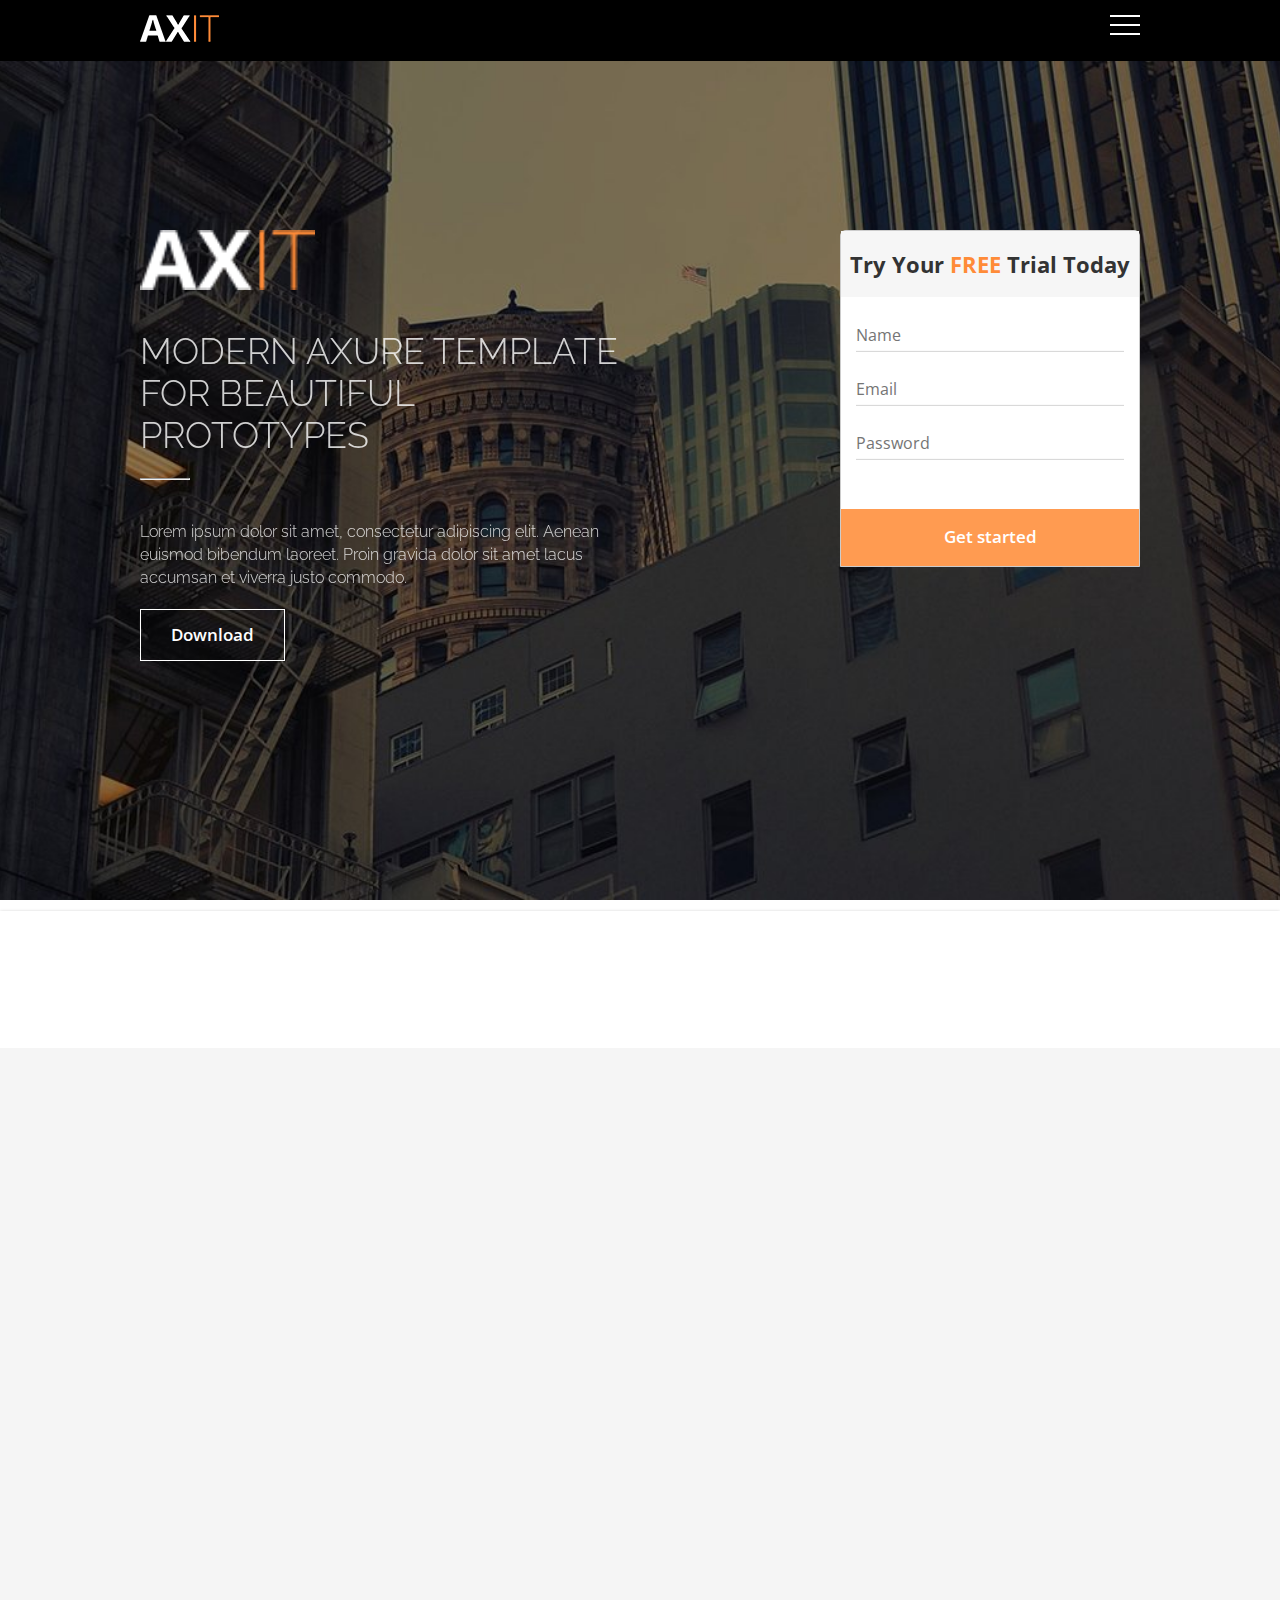
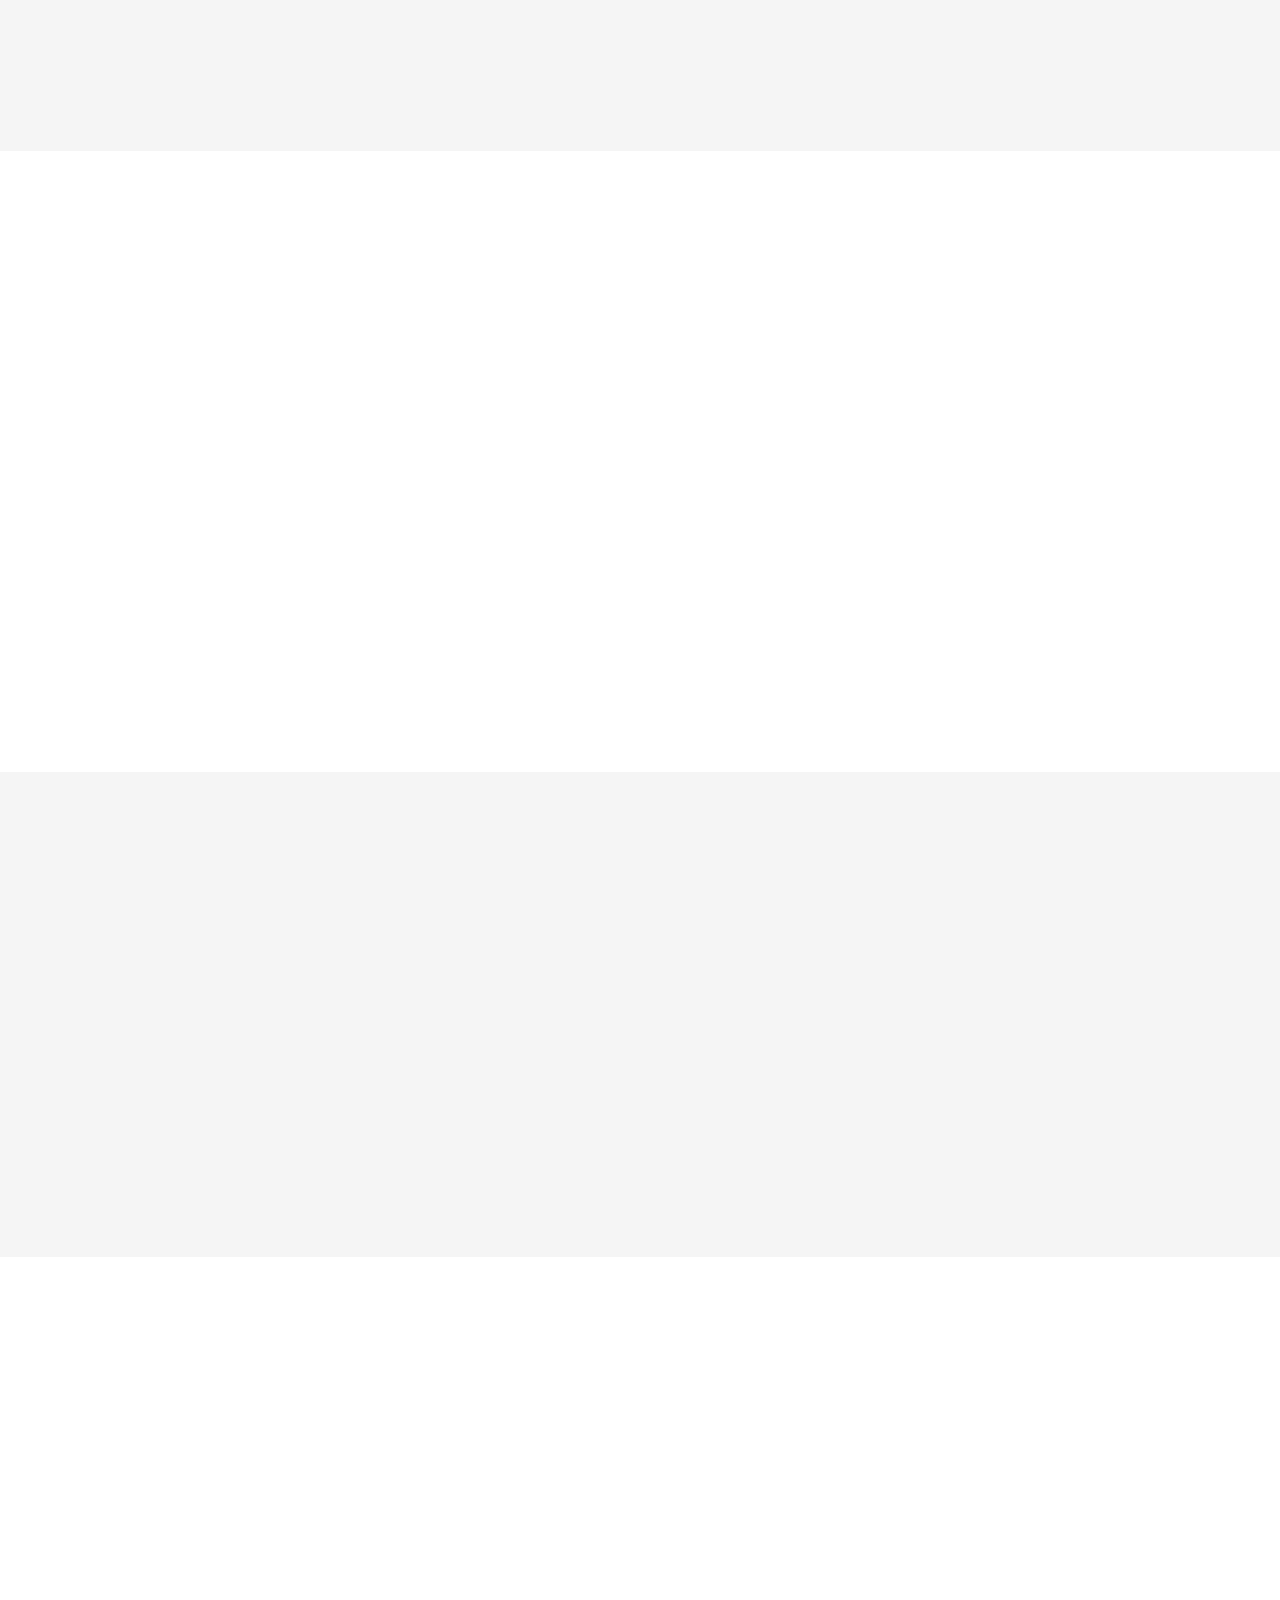
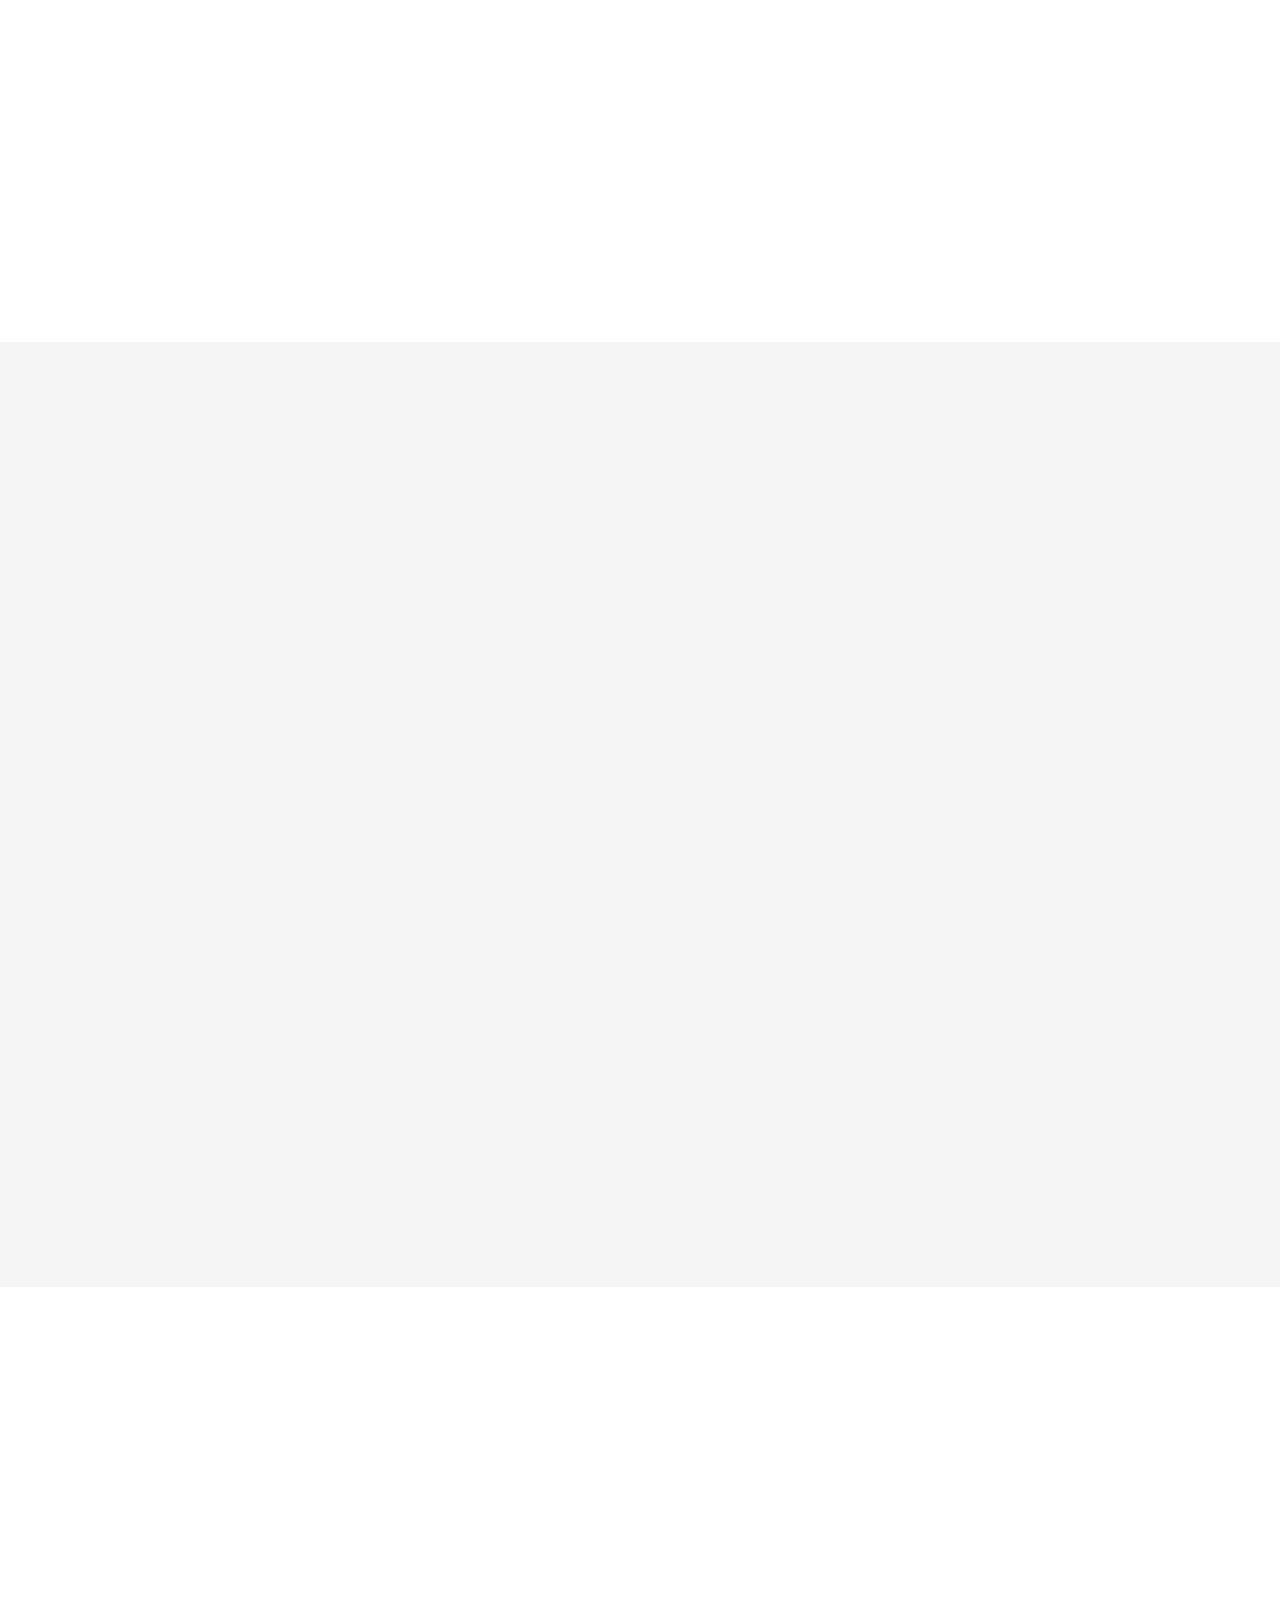
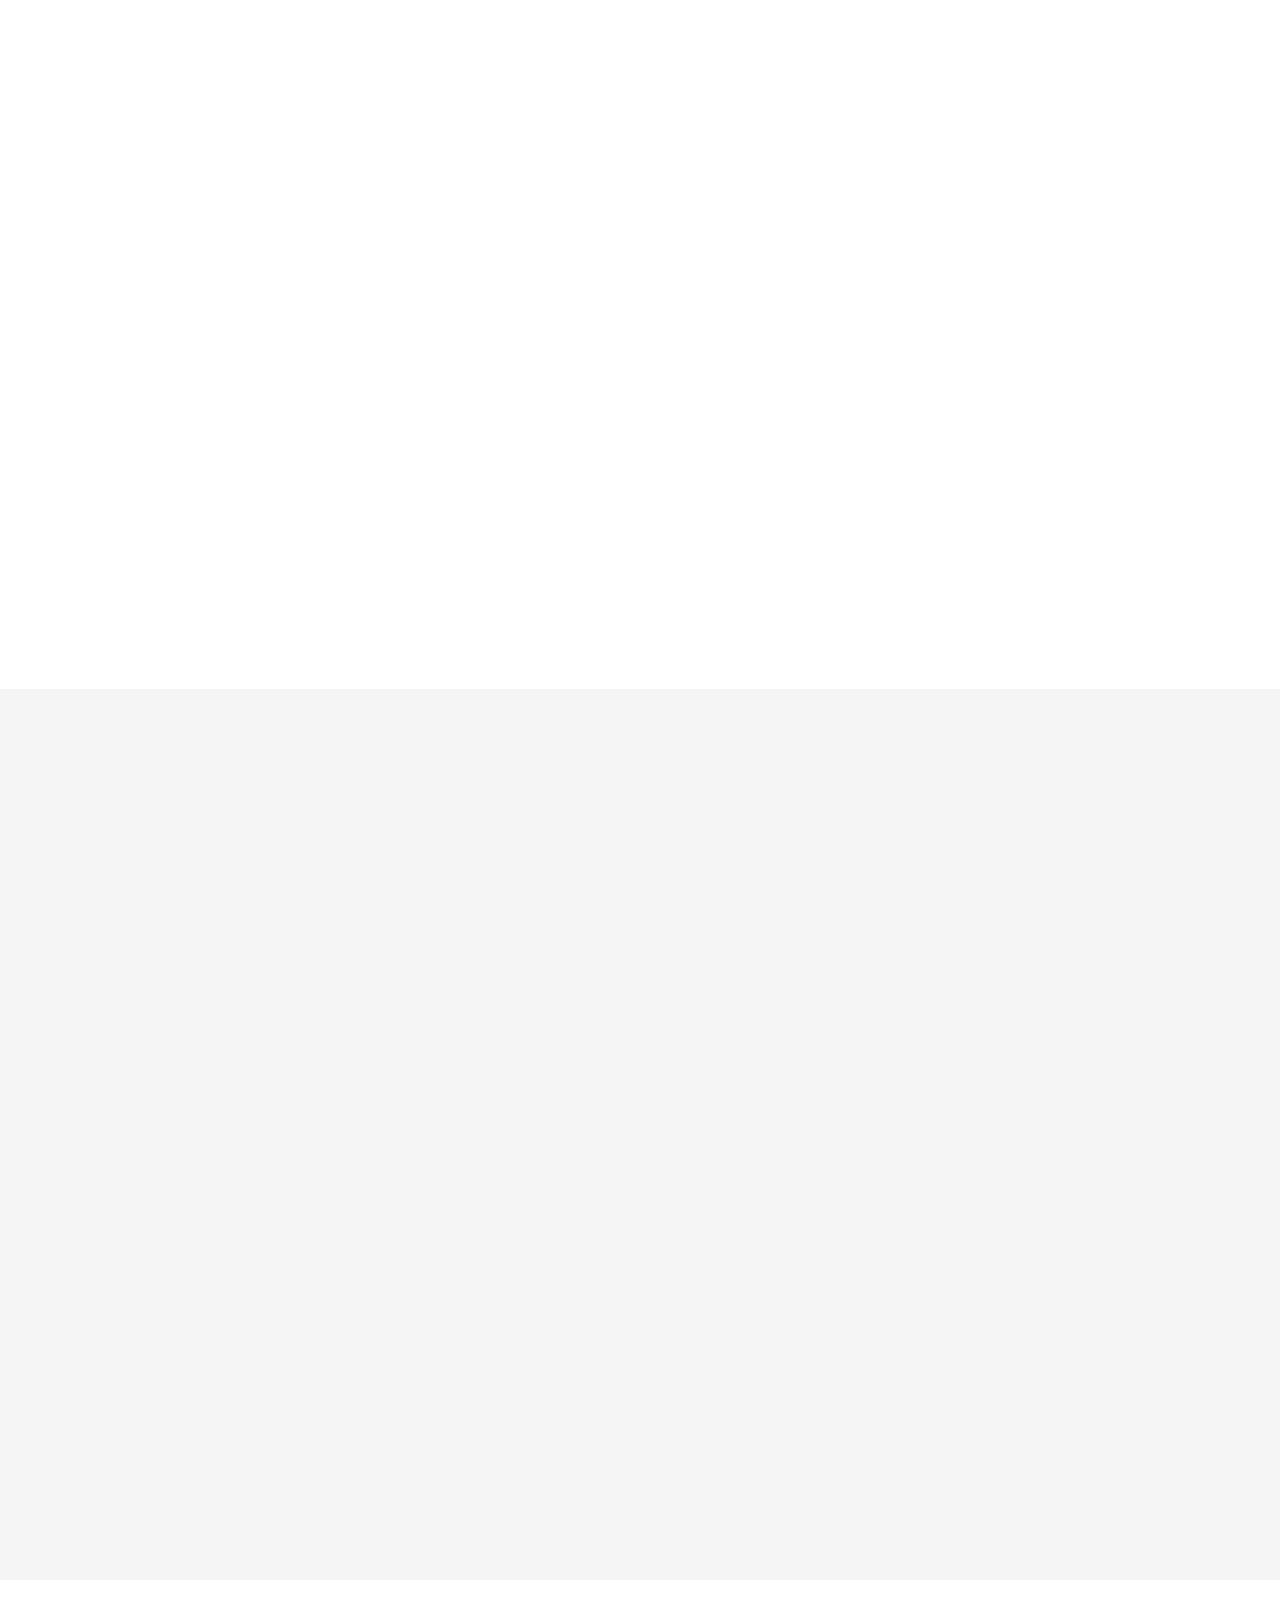
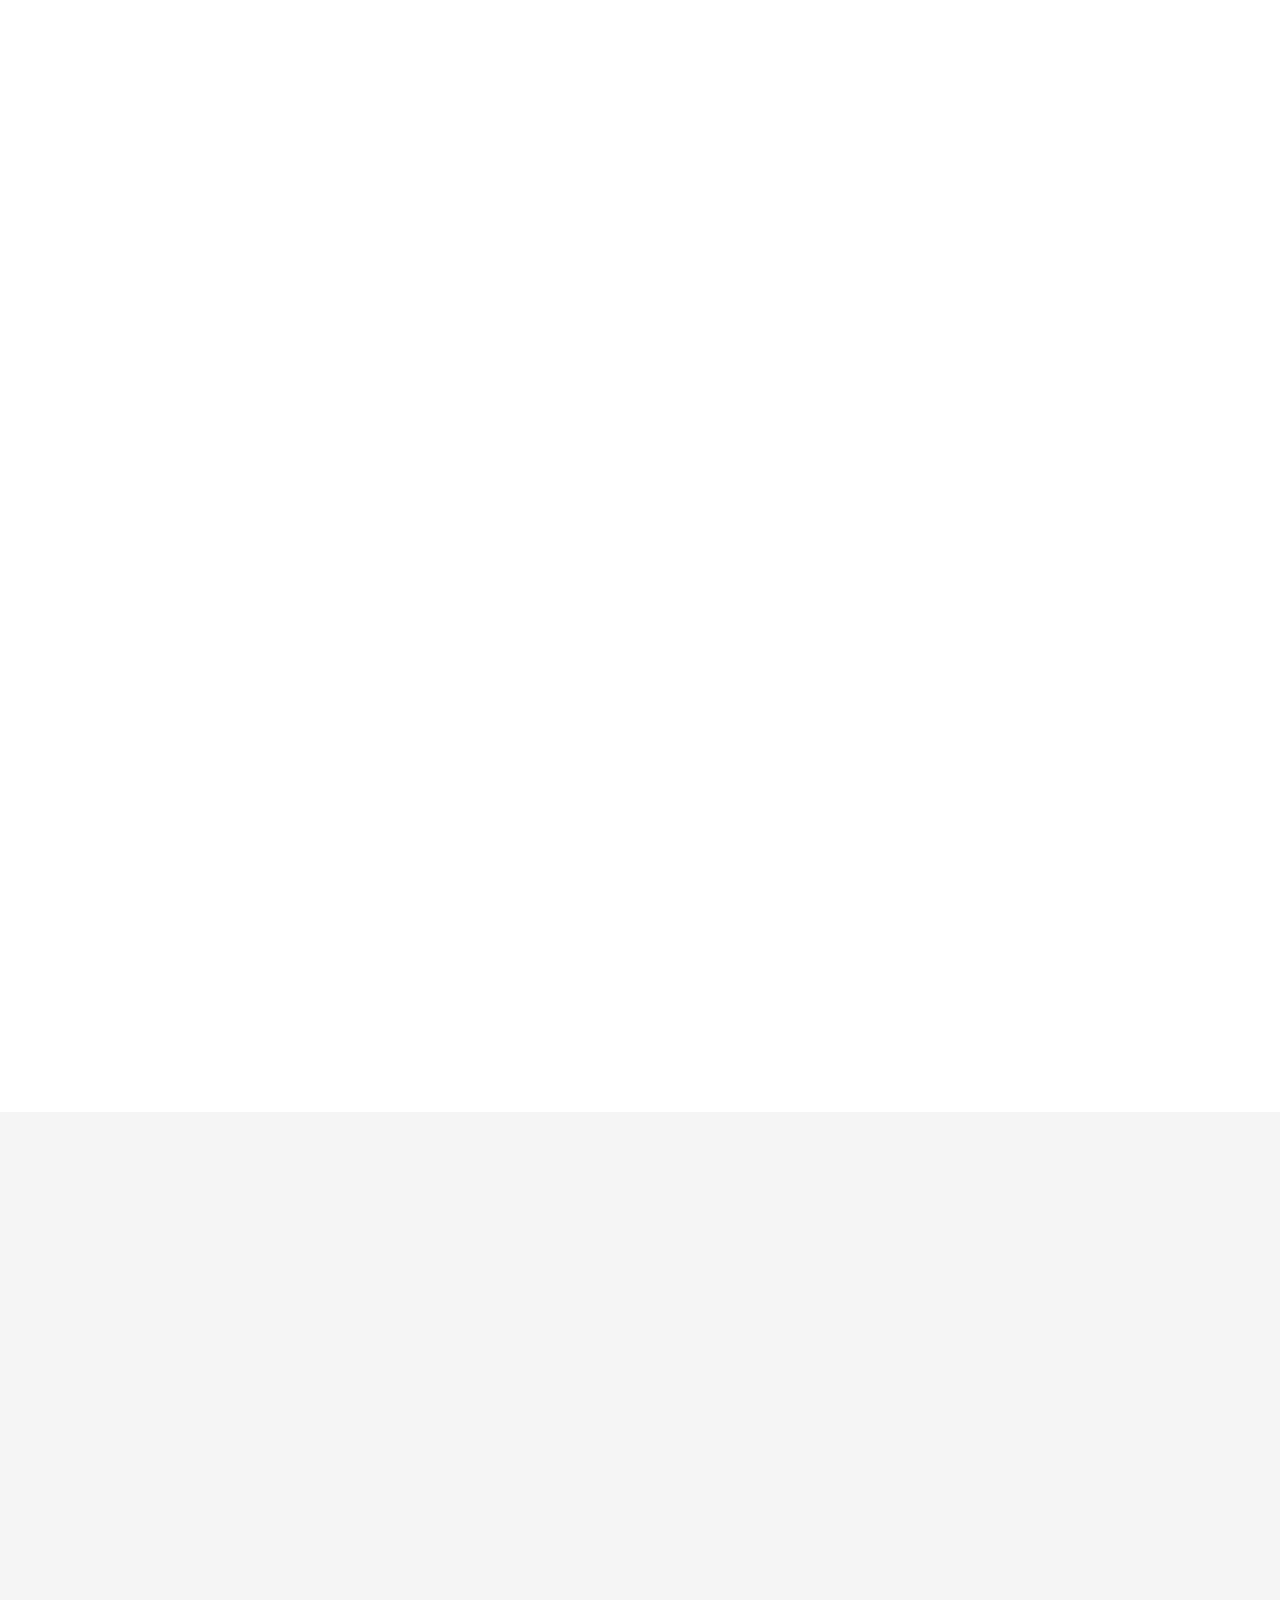
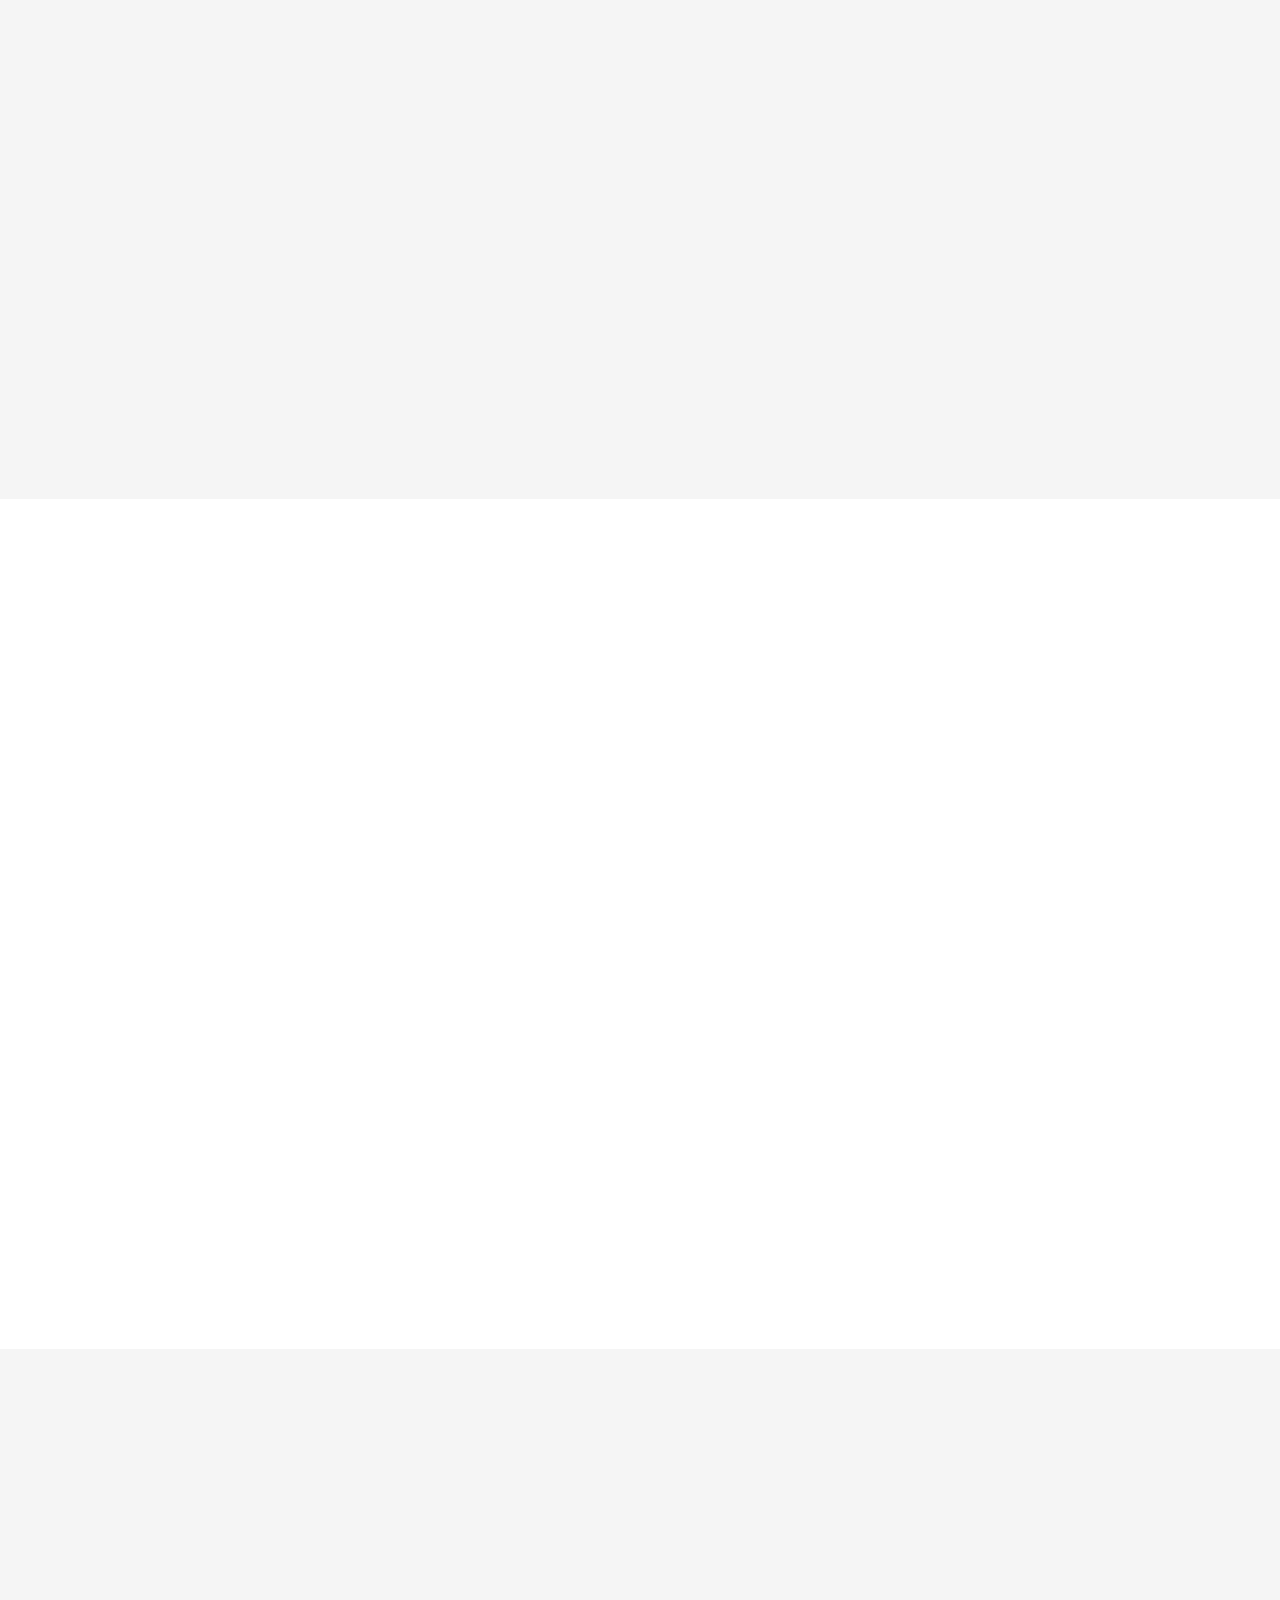
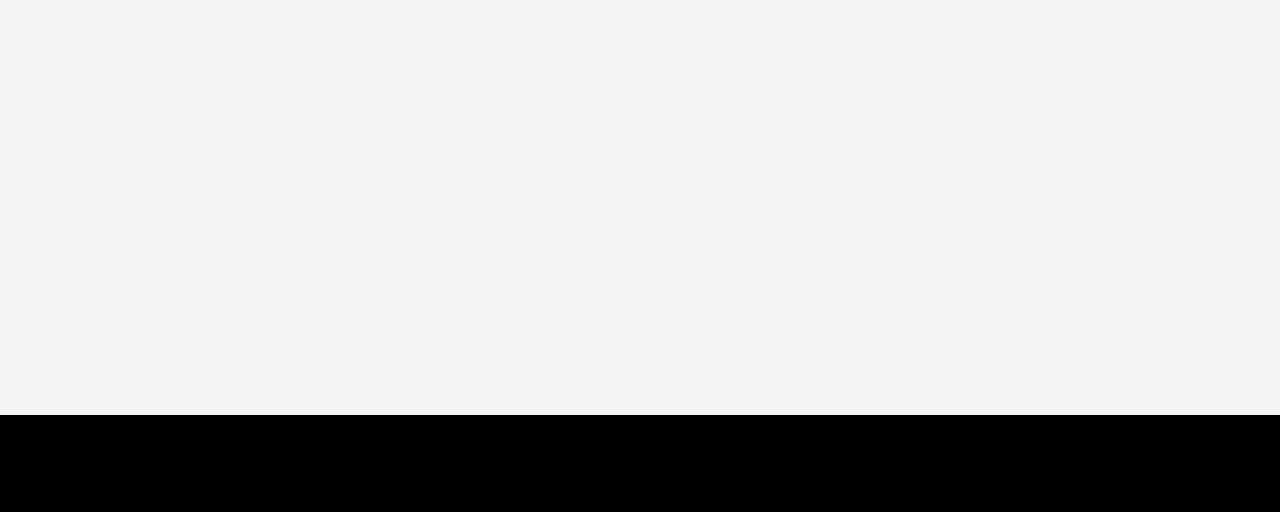
<file: index.html>
<!DOCTYPE html>
<html lang="en">
<head>
	<meta charset="UTF-8">
	<meta name="viewport" content="width=device-width, initial-scale=1.0">
	<title>Axit</title>
	<link rel="stylesheet" href="css/main.css">
	<link rel="preconnect" href="https://fonts.googleapis.com">
	<link rel="preconnect" href="https://fonts.gstatic.com" crossorigin>
	<link href="https://fonts.googleapis.com/css2?family=Open+Sans&family=Raleway&display=swap" rel="stylesheet">
	<link href="https://stackpath.bootstrapcdn.com/font-awesome/4.7.0/css/font-awesome.min.css" rel="stylesheet">
	<link rel="stylesheet" type="text/css" href="css/animation.css">
</head>
<body>
	<!--- Header -->
	<header class="header">
		<div class="wrapper">
			<div class="container">
				<div class="header_inner">
					<div class="header_logo">
						<img src="img/navbar_img.png" alt="">
					</div>
					<div class="header_burger"><span></span></div>
					<nav class="navbar">
						<a href="#" class="navbar_link">Home</a>
						<a href="#about" class="navbar_link">About</a>
						<a href="#pricing" class="navbar_link">Pricing</a>
						<a href="#reviews" class="navbar_link">Reviews</a>
						<a href="#numbers" class="navbar_link">Numbers</a>
						<a href="#team" class="navbar_link">Team</a>
						<a href="#cooperation" class="navbar_link">Cooperation</a>
						<a href="#news" class="navbar_link">News</a>
						<a href="#contacts" class="navbar_link">Contacts</a>
					</nav>
				</div>
			</div>
		</div>
		<div class="container">
			<div class="header_intro">
				<div class="header_intro_left">
					<img src="img/navbar_img.png" alt="">
					<h1 class="header_intro_left_title">MODERN AXURE TEMPLATE <br> FOR BEAUTIFUL PROTOTYPES</h1>
					<hr>
					<p class="header_intro_left_text">Lorem ipsum dolor sit amet, consectetur adipiscing elit. Aenean euismod bibendum laoreet. Proin gravida dolor sit amet lacus accumsan et viverra justo commodo.</p>
					<a href="#" class="header_intro_left_link">Download</a>
				</div>
				<div class="header_intro_right">
					<div class="header_intro_right_title">
						<h1>Try Your <span>FREE</span> Trial Today</h1>
					</div>
					<div class="header_intro_right_form">
						<form>
							<input type="text" placeholder="Name">
							<input type="email" placeholder="Email">
							<input type="password" placeholder="Password">
						</form>
					</div>
					<div class="header_intro_right_button">
						<button>Get started</button>
					</div>
				</div>
			</div>
		</div>
	</header>

	<!--- Social media -->
	<div class="social_media">
		<div class="container">
			<div class="social_media_left wow fadeInLeftBig">
				<h1 class="social_media_title">Social Media</h1>
				<p class="social_media_text">Lorem ipsum dolor sit amet, consectetur adipiscing elit. Aenean euismod bibendum laoreet.</p>
			</div>
			<div class="social_media_right wow fadeInRightBig">
				<a href="#" class="social_link">
					<i class="fa fa-facebook"></i>
				</a>
				<a href="#" class="social_link">
					<i class="fa fa-twitter"></i>
				</a>
				<a href="#" class="social_link">
					<i class="fa fa-google-plus"></i>
				</a>
				<a href="#" class="social_link">
					<i class="fa fa-pinterest"></i>
				</a>
				<a href="#" class="social_link">
					<i class="fa fa-instagram"></i>
				</a>
				<a href="#" class="social_link">
					<i class="fa fa-stumbleupon"></i>
				</a>
				<a href="#" class="social_link">
					<i class="fa fa-rss"></i>
				</a>
			</div>
		</div>
	</div>

	<!--- Tabs -->
	<div class="tab" id="about">
		<div class="container">
			<div class="tablinks wow slideInLeft">
				<button class="tablink"onclick=
	            "displayContent(event, 'tab1')" id="defaultOpen">Tab 1</button>
					<button class="tablink"onclick=
	            "displayContent(event, 'tab2')">Tab 2</button>
					<button class="tablink"onclick=
	            "displayContent(event, 'tab3')">Tab 3</button>
			</div>

			<div id="tab1" class="tabcontent defualt wow flipInX">
				<h3>Tabs with soft transitioning effect №1</h3>
				<p>Lorem ipsum dolor sit amet, consectetur adipiscing elit. Aenean euismod bibendum laoreet. Proin gravida dolor sit amet lacus accumsan et viverra justo commodo. Proin sodales pulvinar tempor. Cum sociis natoque penatibus et magnis dis parturient montes. <br><br> Lorem ipsum dolor sit amet, consectetur adipiscing elit. Aenean euismod bibendum laoreet.</p>
				<a href="#">Read more</a>
			</div>
				
			<div id="tab2" class="tabcontent">
				<h3>Tabs with soft transitioning effect №2</h3>
				<p>Lorem ipsum dolor sit amet, consectetur adipiscing elit. Aenean euismod bibendum laoreet. Proin gravida dolor sit amet lacus accumsan et viverra justo commodo. Proin sodales pulvinar tempor. Cum sociis natoque penatibus et magnis dis parturient montes. <br><br> Lorem ipsum dolor sit amet, consectetur adipiscing elit. Aenean euismod bibendum laoreet.</p>
				<a href="#">Read more</a>
			</div>

			<div id="tab3" class="tabcontent">
				<h3>Tabs with soft transitioning effect №3</h3>
				<p>Lorem ipsum dolor sit amet, consectetur adipiscing elit. Aenean euismod bibendum laoreet. Proin gravida dolor sit amet lacus accumsan et viverra justo commodo. Proin sodales pulvinar tempor. Cum sociis natoque penatibus et magnis dis parturient montes. <br><br> Lorem ipsum dolor sit amet, consectetur adipiscing elit. Aenean euismod bibendum laoreet.</p>
				<a href="#">Read more</a>
			</div>

			<div class="img wow slideInRight">
				<img src="img/tab_image.png" alt="">
			</div>
		</div>
	</div>

	<!--- Sub list section -->
	<div class="sub_list_section">
		<div class="container">
			<div class="sub_list_section_left wow zoomInUp">
				<img src="img/sub_list_section_img.png" alt="">
			</div>
			<div class="sub_list_section_right wow rotateIn">
				<h1>Sub list section</h1>
				<hr>
				<p class="sub_list_section_right_text">Lorem ipsum dolor sit amet, consectetur adipiscing elit. Aenean euismod bibendum laoreet. Proin gravida dolor sit amet lacus accumsan et viverra justo commodo.</p>
				<section>
					<div class="section_img">
						<i class="fa fa-cloud-upload"></i>
					</div>
					<div class="section_text">
						<h3>Title</h3> 
						<p>Lorem ipsum dolor sit amet, consectetur adipiscing elit. Aenean euismod bibendum laoreet.</p>
					</div>
				</section>
				<section>
					<div class="section_img">
						<i class="fa fa-cloud-download"></i>
					</div>
					<div class="section_text">
						<h3>Title</h3>
						<p>Lorem ipsum dolor sit amet, consectetur adipiscing elit. Aenean euismod bibendum laoreet. Proin gravida dolor sit amet lacus accumsan et viverra justo commodo.</p>
					</div>
				</section>
			</div>
		</div>
	</div>

	<!--- Standard Picture Section -->
	<div class="standard_picture_section">
		<div class="container">
			<div class="standard_picture_section_left wow fadeInDown">
				<h1>Standard Picture Section</h1>
				<hr>
				<p>Lorem ipsum dolor sit amet, consectetur adipiscing elit. Aenean euismod bibendum laoreet. Proin gravida dolor sit amet lacus accumsan et viverra justo commodo. Proin sodales pulvinar tempor. Cum sociis natoque penatibus et magnis dis parturient montes. <br><br> Lorem ipsum dolor sit amet, consectetur adipiscing elit. Aenean euismod bibendum laoreet.</p>
			</div>
			<div class="standard_picture_section_right wow flipInX">
				<img src="img/standard_picture_section_img.png" alt="">
			</div>
		</div>
	</div>

	<!--- WHY THIS IS AWESOME -->
	<div class="awesome">
		<div class="container">
			<h1 class="awesome_title wow fadeInDownBig">WHY THIS IS AWESOME</h1>
			<center><hr class="awesome_hr wow fadeInUpBig"></center>
			<p class="awesome_text wow rollIn">Lorem ipsum dolor sit amet, consectetur adipiscing elit.</p>
			<section>
				<div class="design wow slideInLeft">
					<i class="fa fa-lightbulb-o"></i>
					<h2>Thoughtful Design</h2>
					<p>Lorem ipsum dolor sit amet, consectetur adipiscing elit. Aenean euismod bibendum laoreet. Proin gravida dolor sit amet lacus accumsan et viverra.</p>
				</div>
				<div class="well_crafted wow slideInUp">
					<i class="fa fa-keyboard-o"></i>
					<h2>Well Crafted</h2>
					<p>Lorem ipsum dolor sit amet, consectetur adipiscing elit. Aenean euismod bibendum laoreet. Proin gravida dolor sit amet lacus accumsan et viverra.</p>
				</div>
				<div class="customize wow slideInRight">
					<i class="fa fa-bolt"></i>
					<h2>Easy to Customize</h2>
					<p>Lorem ipsum dolor sit amet, consectetur adipiscing elit. Aenean euismod bibendum laoreet. Proin gravida dolor sit amet lacus accumsan et viverra.</p>
				</div>
			</section>
		</div>
	</div>

	<!--- Pricing options -->
	<div class="pricing" id="pricing">
		<div class="container">
			<h1 class="pricing_title wow bounceIn">PRICING OPTIONS</h1>
			<center><hr class="pricing_hr wow bounceInLeft"></center>
			<p class="pricing_text wow bounceInRight">Lorem ipsum dolor sit amet, consectetur adipiscing elit.</p>
			<section>
				<div class="basic wow rotateInDownLeft">
					<div class="basic_top">
						<a href="#">Basic</a>
						<h5>$<span>0</span></h5>
						<p>Free for Life</p>
					</div>
					<div class="characteristic">
						<p>1 gb of space</p>
						<p>10 gb of bandwidth</p>
						<p>3 websites</p>
						<p>Basic Customization</p>
						<p>wordpress integration</p>
						<p>email support</p>
					</div>
				</div>
				<div class="professional wow rotateIn">
					<div class="professional_top">
						<a href="#">Professional</a>
						<h5>$<span>19</span></h5>
						<p>Monthly Payment</p>
					</div>
					<div class="popular">
						<h3>OUR MOST POPULAR</h3>
					</div>
					<div class="characteristic">
						<p>5 gb of space</p>
						<p>50 gb of bandwidth</p>
						<p>12 websites</p>
						<p>Advanced Customization</p>
						<p>wordpress integration</p>
						<p>email support</p>
					</div>
				</div>
				<div class="enterprice wow rotateInDownRight">
					<div class="enterprice_top">
						<a href="#">Enterprise</a>
						<h5>$<span>70</span></h5>
						<p>Monthly Payment</p>
					</div>
					<div class="characteristic">
						<p>Unlimited space</p>
						<p>unlimited bandwidth</p>
						<p>100 websites</p>
						<p>Advanced Customization</p>
						<p>wordpress integration</p>
						<p>24/7 customer support</p>
					</div>
				</div>
			</section>
		</div>
	</div>

	<!--- WHAT OUR CUSTOMERS ARE SAYING -->
	<div class="comments" id="reviews">
		<div class="container">
			<h1 class="comments_title wow bounceInLeft">WHAT OUR CUSTOMERS ARE SAYING</h1>
			<center><hr class="comments_hr wow bounceIn"></center>
			<p class="comments_text wow bounceInRight">Lorem ipsum dolor sit amet, consectetur adipiscing elit.</p>
			<section>
				<div class="first_comment wow fadeInLeftBig">
					<p id="commentary">Lorem ipsum dolor sit amet, consectetur adipisicing elit. Doloribus accusamus expedita repellat similique odio aspernatur ex, architecto eaque quo suscipit.</p>
					<div class="person">
						<div class="img">
							<img src="img/avatar.png" alt="">
						</div>
						<div class="desc">
							<h3>Jeremy H.</h3>
							<p>Manager</p>
						</div>
					</div>
				</div>
				<div class="second_comment wow fadeInUpBig">
					<p id="commentary">Lorem ipsum dolor sit amet, consectetur adipisicing elit. Doloribus accusamus expedita repellat similique odio aspernatur ex, architecto eaque quo suscipit.</p>
					<div class="person">
						<div class="img">
							<img src="img/avatar.png" alt="">
						</div>
						<div class="desc">
							<h3>John S.</h3>
							<p>Freelancer</p>
						</div>
					</div>
				</div>
				<div class="third_comment wow fadeInRightBig">
					<p id="commentary">Lorem ipsum dolor sit amet, consectetur adipisicing elit. Doloribus accusamus expedita repellat similique odio aspernatur ex, architecto eaque quo suscipit.</p>
					<div class="person">
						<div class="img">
							<img src="img/avatar.png" alt="">
						</div>
						<div class="desc">
							<h3>Susan W.</h3>
							<p>Photographer</p>
						</div>
					</div>
				</div>
			</section>
		</div>
	</div>

	<!--- STYLISH AXURE DESIGN -->
	<div class="axure">
		<div class="container">
			<h1 class="axure_title wow bounceInLeft">STYLISH AXURE DESIGN</h1>
			<center><hr class="axure_hr wow bounceInRight"></center>
			<p class="axure_text wow bounceInDown">Use the sections you need, remove the ones you don't.  Create gorgeous prototypes faster than ever!</p>
			<center><a href="#" class="axure_link wow jackInTheBox">Download</a></center>
		</div>
	</div>

	<!--- Amount -->
	<div class="amount" id="numbers">
		<div class="container">
			<h1 class="amount_title wow bounceInLeft">OUR NUMBERS</h1>
			<center><hr class="amount_hr wow bounceInRight"></center>
			<div class="numbers">
				<section class="wow bounceInLeft">
					<i class="fa fa-male" aria-hidden="true"></i>
					<h2 class="amount_number">1000000</h2>
					<p class="amount_text">employees</p>
				</section>
				<section class="wow bounceIn">
					<i class="fa fa-code"></i>
					<h2 class="amount_number">50000</h2>
					<p class="amount_text">successful projects</p>
				</section>
				<section class="wow bounceInDown">
					<i class="fa fa-calendar" aria-hidden="true"></i>
					<h2 class="amount_number">20</h2>
					<p class="amount_text">years in this industry</p>
				</section>
				<section class="wow bounceInUp">
					<i class="fa fa-money" aria-hidden="true"></i>
					<h2 class="amount_number">10000000</h2>
					<p class="amount_text">dollars earned last year</p>
				</section>
				<section class="wow bounceInRight">
					<i class="fa fa-commenting" aria-hidden="true"></i>
					<h2 class="amount_number">5000</h2>
					<p class="amount_text">good reviews</p>
				</section>
			</div>
		</div>
	</div>

	<!--- Our team -->
	<div class="team" id="team">
		<div class="container">
			<h1 class="team_title wow bounceInRight">OUR TEAM</h1>
			<center><hr class="team_hr wow bounceInLeft"></center>
			<p class="team_text wow bounceInUp">Like a big family</p>
			<div class="members">
				<section class="wow zoomInLeft">
					<span>
						<div class="img">
							<img src="img/team/team_member_01.jpg" alt="Chief Executive Officer & Chairman">
						</div>
						<div class="describing">
							<h1>MATT BARRIE</h1>
							<h2>Chief Executive Officer</h2>
						</div>
					</span>
				</section>
				<section class="wow zoomInUp">
					<span>
						<div class="img">
							<img src="img/team/team_member_02.gif" alt="Non-Executive Director">
						</div>
						<div class="describing" style="padding: 110px 55px;">
							<h1>ADELAIDA WILLIAMS</h1>
							<h2>Non-Executive Director</h2>
						</div>
					</span>
				</section>
				<section class="wow zoomInDown">
					<span>
						<div class="img">
							<img src="img/team/team_member_03.gif" alt="Non-Executive Director 2">
						</div>
						<div class="describing" style="padding: 110px 64px;">
							<h1>IDA CLAUSEN</h1>
							<h2>Non-Executive Director</h2>
						</div>
					</span>
				</section>
				<section class="wow zoomInRight">
					<span>
						<div class="img">
							<img src="img/team/team_member_04.gif" alt="Chief Financial Officer">
						</div>
						<div class="describing">
							<h1>NEIL KATZ</h1>
							<h2>Chief Financial Officer</h2>
						</div>
					</span>
				</section>
			</div>
			<div class="members">
				<section class="wow zoomInRight">
					<span>
						<div class="img">
							<img src="img/team/team_member_05.gif" alt="Chief Technology Officer">
						</div>
						<div class="describing" style="padding: 110px 63px;">
							<h1>LAURENT GOUDET</h1>
							<h2>Chief Technology Officer</h2>
						</div>
					</span>
				</section>
				<section class="wow zoomInUp">
					<span>
						<div class="img">
							<img src="img/team/team_member_06.gif" alt="Vice President of Products & Growth">
						</div>
						<div class="describing" style="padding: 110px 64px;">
							<h1>KATE BYRNES</h1>
							<h2>Vice President of Products</h2>
						</div>
					</span>
				</section>
				<section class="wow zoomInDown">
					<span>
						<div class="img">
							<img src="img/team/team_member_07.gif" alt="Vice President, Operations">
						</div>
						<div class="describing" style="padding: 110px 65px;">
							<h1>AGNESS BIRSHON</h1>
							<h2>Vice President, Operations</h2>
						</div>
					</span>
				</section>
				<section class="wow zoomInLeft">
					<span>
						<div class="img">
							<img src="img/team/team_member_08.gif" alt="Vice_President, International">
						</div>
						<div class="describing" style="padding: 110px 62px;">
							<h1>SEBASTIÁN SISELES</h1>
							<h2>Vice President, International</h2>
						</div>
					</span>
				</section>
			</div>
			<div class="members">
				<section class="wow zoomInUp">
					<span>
						<div class="img">
							<img src="img/team/team_member_09.gif" alt="Director of Enterprise Sales">
						</div>
						<div class="describing" style="padding: 110px 60px;">
							<h1>LAURA MCMEEKEN</h1>
							<h2>Director of Enterprise Sales</h2>
						</div>
					</span>
				</section>
				<section class="wow zoomInLeft">
					<span>
						<div class="img">
							<img src="img/team/team_member_10.gif" alt="Acting Vice President of Engineering">
						</div>
						<div class="describing" style="padding: 110px 55px;">
							<h1>CRISS BOYTON</h1>
							<h2>Acting Vice President of Engineering</h2>
						</div>
					</span>
				</section>
				<section class="wow zoomInRight">
					<span>
						<div class="img">
							<img src="img/team/team_member_11.gif" alt="Director of Global Operations, Managed Services">
						</div>
						<div class="describing" style="padding: 110px 60px;">
							<h1>JALLEY HENRIKSON</h1>
							<h2>Director of Global Operations</h2>
						</div>
					</span>
				</section>
				<section class="wow zoomInDown">
					<span>
						<div class="img">
							<img src="img/team/team_member_12.gif" alt="Director of Legal and Compliance">
						</div>
						<div class="describing" style="padding: 110px 64px;">
							<h1>JOHN MAIORANO</h1>
							<h2>Director of Legal and Compliance</h2>
						</div>
					</span>
				</section>
			</div>
		</div>
	</div>

	<!--- Cooperation -->
	<div class="cooperation" id="cooperation">
		<div class="container">
			<h1 class="cooperation_title wow bounceInLeft">WE COOPERATE WITH</h1>
			<center><hr class="cooperation_hr wow bounceInRight"></center>
			<div class="list">
				<section class="wow rotateInDownLeft">
					<div class="img">
						<img src="img/cooperation/apple_logo.png" alt="APPLE">
					</div>
				</section>
				<section class="wow rotateIn">
					<div class="img">
						<img src="img/cooperation/google_logo.png" alt="google">
					</div>
				</section>
				<section class="wow rotateInDownRight">
					<div class="img">
						<img src="img/cooperation/tesla_logo.png" alt="tesla">
					</div>
				</section>
			</div>
			<div class="list">
				<section class="wow rotateInDownRight">
					<div class="img">
						<img src="img/cooperation/microsoft_logo.png" alt="microsoft">
					</div>
				</section>
				<section class="wow rotateIn">
					<div class="img">
						<img src="img/cooperation/samsung_logo.png" alt="samsung">
					</div>
				</section>
				<section class="wow rotateInDownLeft">
					<div class="img">
						<img src="img/cooperation/toyota_logo.png" alt="toyota">
					</div>
				</section>
			</div>
			<div class="list">
				<section class="wow rotateInDownLeft">
					<div class="img">
						<img src="img/cooperation/bmw_logo.png" alt="bmw">
					</div>
				</section>
				<section class="wow rotateIn">
					<div class="img">
						<img src="img/cooperation/gilead_logo.png" alt="gilead">
					</div>
				</section>
				<section class="wow rotateInDownRight">
					<div class="img">
						<img src="img/cooperation/amazon_logo.png" alt="amazon">
					</div>
				</section>
			</div>
		</div>
	</div>

	<!--- News -->
	<div class="news" id="news">
		<div class="container">
			<h1 class="news_title wow bounceInLeft">LAST NEWS</h1>
			<center><hr class="news_hr wow bounceInRight"></center>
			<p class="news_text wow bounceInUp">News are updated every week</p>
			<div class="news_wrapper">
				<section class="wow rotateIn">
					<center>
						<div class="img">
							<img src="img/news/news_1.jpg" alt="News 1" width="300" height="170">
						</div>
					</center>
					<a href="">Huawei revenue sees biggest ever fall</a>
					<p>Lorem ipsum, dolor sit amet consectetur adipisicing, elit. Quis cum, ducimus quae ab porro, saepe consequuntur voluptatibus incidunt eos, non reprehenderit error iusto.</p>
					<div class="time">
						<i class="fa fa-calendar"></i>
						<span>07.08.2021</span>
					</div>
				</section>
				<section class="wow flip">
					<center>
						<div class="img">
							<img src="img/news/news_2.jpg" alt="News 1" width="300" height="170">
						</div>
					</center>
					<a href="">TikTok tests Snapchat style vanishing video stories feature</a>
					<p>Lorem ipsum dolor, sit amet consectetur adipisicing elit. Inventore tempora iusto ullam quae numquam magni totam, placeat accusantium.</p>
					<div class="time">
						<i class="fa fa-calendar"></i>
						<span>06.08.2021</span>
					</div>
				</section>
				<section class="wow flipInX">
					<center>
						<div class="img">
							<img src="img/news/news_3.jpg" alt="News 1" width="300" height="170">
						</div>
					</center>
					<a href="">WhatsApp 'view once' brings disappearing photos and videos</a>
					<p>Lorem ipsum dolor sit amet consectetur adipisicing elit. Quia, deleniti nobis eligendi dolorum totam reiciendis.</p>
					<div class="time">
						<i class="fa fa-calendar"></i>
						<span>05.08.2021</span>
					</div>
				</section>
				<section class="wow flipInY">
					<center>
						<div class="img">
							<img src="img/news/news_4.jpg" alt="News 1" width="300" height="170">
						</div>
					</center>
					<a href="">Google Maps warns drivers about emission charges</a>
					<p>Lorem ipsum dolor, sit amet consectetur adipisicing, elit. Unde mollitia velit facere est ipsam, consequatur dolorem. Optio quis in aut iure molestiae sequi, labore recusandae omnis quam id autem, dolores tempore sit?</p>
					<div class="time">
						<i class="fa fa-calendar"></i>
						<span>04.08.2021</span>
					</div>
				</section>
			</div>	
		</div>
	</div>

	<!--- Contact us -->
	<div class="contact" id="contacts">
		<div class="container">
			<h1 class="contact_title wow slideInLeft">CONTACT US</h1>
			<center><hr class="contact_hr wow zoomIn"></center>
			<p class="contact_text wow slideInRight">Lorem ipsum dolor sit amet, consectetur adipiscing elit.</p>
			<form>
				<div class="form_left wow fadeInLeftBig">
					<input type="text" placeholder="Name">
					<input type="email" placeholder="Email">
					<input type="text" placeholder="Subject">
				</div>
				<div class="form_right wow fadeInRightBig">
					<textarea placeholder="Message"></textarea>
				</div>
				<div class="btn_send wow flip">
					<center><button class="send">Send</button></center>
				</div>
			</form>
		</div>
	</div>

	<!--- Footer -->
	<footer>
		<div class="social wow bounceInLeft">
			<a href="#" class="social_link">
				<i class="fa fa-facebook"></i>
			</a>
			<a href="#" class="social_link">
				<i class="fa fa-twitter"></i>
			</a>
			<a href="#" class="social_link">
				<i class="fa fa-google-plus"></i>
			</a>
			<a href="#" class="social_link">
				<i class="fa fa-pinterest"></i>
			</a>
			<a href="#" class="social_link">
				<i class="fa fa-instagram"></i>
			</a>
			<a href="#" class="social_link">
				<i class="fa fa-stumbleupon"></i>
			</a>
			<a href="#" class="social_link">
				<i class="fa fa-rss"></i>
			</a>
		</div>
		<div class="rights wow bounceInRight">
			<p>All rights reserved &copy; 2021</p>
		</div>
	</footer>

	<!--- ScrollUp -->
	<button class="scrollTop" id="scrollTop" title="Go to top"><i class="fa fa-arrow-up"></i></button>

	<script src="https://cdnjs.cloudflare.com/ajax/libs/jquery/3.4.1/jquery.js"></script>
	<script src="js/wow.min.js"></script>
	<script src="js/script.js"></script>
</body>
</html>
</file>
<file: css/main.css>
* {
	padding: 0;
	margin: 0;
	box-sizing: border-box;
}
a {
	text-decoration: none;
}
html {
	scroll-behavior: smooth;
}
/* Header */
header {
	max-width: 100%;
	height: 100%;
	background: url("../img/header_bg.jpg");
	background-repeat: no-repeat;
	background-position: center;
	background-size: cover;
	background-attachment: fixed;
	overflow: hidden;
	padding-bottom: 250px;
}
header .wrapper {
	width: 100%;
	top: 0;
	left: 0;
	z-index: 50;
	position: fixed;
}
header .wrapper:before {
	content: '';
	position: absolute;
	top: 0;
	left: 0;
	width: 100%;
	height: 100%;
	background: #000;
	z-index: 2;
}
header .container {
	width: 100%;
	max-width: 1400px;
	margin: 0 auto;
}
header .header_logo {
	display: inline-block;
	vertical-align: top;
	position: relative;
	z-index: 3;
}
header .container .header_inner {
	display: flex;
	justify-content: space-between;
	padding: 15px 0px 15px;
	position: relative;
}
header .container a.navbar_link {
	display: inline-block;
	vertical-align: top;
	opacity: 0.69;
	font-family: 'Open Sans';
	font-size: 19px;
	line-height: 1.2;
	font-weight: 600;
	color: #ffffff;
	margin-left: 40px;
	position: relative;
	z-index: 2;
}
header .container a.navbar_link:first-child {
	margin-left: 0;
	text-decoration: underline;
}
header .container a.navbar_link:hover {
	text-decoration: underline;
}
header .header_intro {
	width: 100%;
	margin-top: 230px;
	float: left;
}
header .header_intro_left {
	width: 50%;
	float: left;
}
header .header_intro .header_intro_left img {
	width: 175px;
	height: 60px;
	margin-bottom: 36px;
}
header .header_intro .header_intro_left h1 {
	opacity: 0.8;
	font-family: Raleway;
	font-size: 36px;
	font-weight: 300;
	color: #ffffff;
}
header .header_intro .header_intro_left hr {
	width: 50px;
	margin-top: 22px;
	margin-bottom: 10px;
}
header .header_intro .header_intro_left p {
	opacity: 0.8;
	font-family: Raleway;
	font-size: 16px;
	line-height: 23px;
	font-weight: 300;
	color: #ffffff;
	margin-top: 40px;
	margin-bottom: 20px;
}
header .header_intro .header_intro_left a {
	font-family: 'Open Sans';
	font-size: 17px;
	line-height: 1.2;
	font-weight: 600;
	color: #fff;
	border: 1px solid #fff;
	background: transparent;
	padding: 15px 30px 15px 30px;
	text-align: center;
	float: left;
}
header .header_intro .header_intro_left a:hover {
	color: #222;
	background: #fff;
	transition: all 1s ease;
}
header .header_intro_right {
	width: 30%;
	margin-left: 15%;
	float: right;
	background: #fff;
	border: 1px solid #ccc;
	border-radius: 6px 6px 0px 0px;
}
header .header_intro_right .header_intro_right_title {
	width: 100%;
	background: #f6f6f6;
	float: left;
}
header .header_intro_right .header_intro_right_title h1 {
	font-family: 'Open Sans';
	font-size: 22px;
	line-height: 1.2;
	font-weight: 700;
	color: #333333;
	text-align: center;
	padding: 20px 0;
}
header .header_intro_right .header_intro_right_title h1 span {
	color: #ff8b38;
}
header .header_intro_right .header_intro_right_form {
	width: 100%;
	float: left;
	padding: 0;
}
header .header_intro_right .header_intro_right_form input {
	width: 90%;
	height: 31px;
	box-shadow: 0px 1px 0px 0px rgba(0,0,1,0.15);
	margin-left: 5%;
	outline: none;
	border-top: 0;
	border-left: 0;
	border-right: 0;
	border-bottom: 1px solid #fafafa;
	font-family: 'Open Sans';
	font-size: 16px;
	line-height: 1.2;
	font-weight: 400;
	color: #bdbdbd;
	margin-top: 23px;
}
header .header_intro_right .header_intro_right_form input:focus {
	padding-bottom: 10px;
}
header .header_intro_right .header_intro_right_button button {
	background: #ff9b51;
	width: 100%;
	float: left;
	text-align: center;
	border: 0;
	padding: 18px 0;
	margin-top: 50px;
	font-family: 'Open Sans';
	font-size: 17px;
	line-height: 1.2;
	font-weight: 600;
	color: #ffffff;
	cursor: pointer;
}
header .header_intro_right .header_intro_right_button button:hover {
	background: #ffba87;
	transition: all .8s ease-out;
}
/* Social media */
.social_media {
	width: 100%;
	float: left;
	background: #fff;
	box-shadow: 0px 1px 3px 0px rgba(0,0,0,0.37);
	padding: 24px 0;
}
.social_media .container {
	width: 100%;
	max-width: 1400px;
	margin: 0 auto;
}
.social_media .social_media_left {
	width: 30%;
	float: left;
	margin-right: 15%;
}
.social_media .social_media_left h1.social_media_title {
	font-family: 'Open Sans';
	font-size: 24px;
	line-height: 1.2;
	font-weight: 700;
	color: #333333;
}
.social_media .social_media_left p.social_media_text {
	font-family: 'Open Sans';
	font-size: 16px;
	line-height: 20px;
	font-weight: 400;
	color: #86878b;
}
.social_media .social_media_right {
	width: 55%;
	float: right;
}
.social_media .social_media_right a.social_link {
	font-size: 48px;
	line-height: 1.2;
	font-weight: 400;
	color: #cccccc;
	margin-right: 63px;
	transition: all 1s ease;
}
.social_media .social_media_right a.social_link:last-child {
	margin-right: 0;
}
.social_media .social_media_right a.social_link:first-child:hover {
	color: #06327a;
}
.social_media .social_media_right a.social_link:nth-child(2):hover {
	color: #3577e6;
}
.social_media .social_media_right a.social_link:nth-child(3):hover {
	color: #e66365;
}
.social_media .social_media_right a.social_link:nth-child(4):hover {
	color: #ed0c0f;
}
.social_media .social_media_right a.social_link:nth-child(5):hover {
	color: #e838d6;
}
.social_media .social_media_right a.social_link:nth-child(6):hover {
	color: #e63d1c;
}
.social_media .social_media_right a.social_link:nth-child(7):hover {
	color: #ed905a;
}
/* Tabs */
.tab {
	width: 100%;
	background: #f5f5f5;
	padding: 150px 0 115px 0;
	float: left;
}
.tab .container {
	width: 100%;
	max-width: 1400px;
	margin: 0 auto;
}
.tab .tablinks {
	width: 10%;
	float: left;
}
.tab .tablinks button {
	display: block;
	padding: 50px 0 50px 0;
	text-align: center;
	width: 100%;
  	border: none;
  	outline: none;
  	background: #333333;
  	color: #fff;
  	cursor: pointer;
  	font-family: 'Open Sans';
  	font-size: 17px;
  	line-height: 20px;
  	font-weight: 700;
  	transition: all 1s ease-out;
  	float: left;
}
.tab .tablinks button:hover {
	background: #ff8b38;
}
.tab .tablinks button.active {
	background: #ff8b38;
}
.tab .tablinks button:first-child {
	border-radius: 5px 5px 0 0;
}
.tab .tablinks button:last-child {
	border-radius: 0 0 5px 5px;
}
.tab .tabcontent {
	width: 40%;
	float: left;
	margin-left: 15%;
	margin-right: 10%;
}
.tab .tabcontent h3 {
	font-family: 'Open Sans';
	font-size: 24px;
	line-height: 1.2;
	font-weight: 700;
	color: #000000;
	margin-bottom: 53px;
	float: left;
}
.tab .tabcontent p {
	font-family: 'Open Sans';
	font-size: 15px;
	line-height: 20px;
	font-weight: 400;
	color: #86878b;
	float: left;
}
.tab .tabcontent a {
	float: left;
	margin-top: 51px;
	background: #ff8b38;
	font-family: 'Open Sans';
	font-size: 17px;
	line-height: 20px;
	font-weight: 600;
	color: #ffffff;
	padding: 18px 20px;
	text-align: center;
	border-radius: 5px;
}
.tab .tabcontent a:hover {
	background: #333;
	color: #fafafa;
	transition: all .8s ease;
}
.tab .tabcontent .img {
	float: right;
	width: 25%;
}
.tab .tabcontent .img img {
	width: 100%;
}
/* Sub list section */
.sub_list_section {
	width: 100%;
	float: left;
	background: #fff;
	padding: 110px 115px;
}
.sub_list_section .container {
	width: 100%;
	max-width: 1400px;
	margin: 0 auto;
}
.sub_list_section .sub_list_section_left {
	width: 40%;
	float: left;
	margin-right: 13%;
	display: inline-block;
	overflow: hidden;
}
.sub_list_section .sub_list_section_left img {
	width: 100%;
	float: left;
	display: block;
	transition: all 2s ease-out;
}
.sub_list_section .sub_list_section_left img:hover {
	transform: scale(1.3);
}
.sub_list_section .sub_list_section_right {
	width: 47%;
	float: right;
}
.sub_list_section .sub_list_section_right h1 {
	font-family: 'Open Sans';
	font-size: 23px;
	line-height: 43px;
	font-weight: 800;
	color: #212121;
}
.sub_list_section .sub_list_section_right hr {
	width: 64px;
	height: 2px;
	background-color: #ff8b38;
	border: 0;
	margin: 26px 0;
}
.sub_list_section .sub_list_section_right p.sub_list_section_right_text {
	font-family: 'Open Sans';
	font-size: 15px;
	line-height: 20px;
	font-weight: 400;
	color: #86878b;
	margin-bottom: 46px;
}
.sub_list_section .sub_list_section_right section {
	width: 100%;
	float: left;
	margin-bottom: 40px;
}
.sub_list_section .sub_list_section_right section:last-child {
	margin-bottom: 0;
}
.sub_list_section .sub_list_section_right section .section_img {
	width: 10%;
	float: left;
	margin-right: 5%;
}
.sub_list_section .sub_list_section_right section .section_img i {
	color: #ff8b38;
	border: 2px solid #ff8b38;
	padding: 10px;
	border-radius: 50px;
	width: 40px;
	height: 40px;
	text-align: center;
	align-items: center;
	cursor: pointer;
}
.sub_list_section .sub_list_section_right section .section_img i:hover {
	background: #ff8b38;
	transition: all 1s ease;
	color: #fff;
}
.sub_list_section .sub_list_section_right section .section_text {
	width: 85%;
	float: right;
}
.sub_list_section .sub_list_section_right section .section_text h3 {
	font-family: 'Open Sans';
	font-size: 16px;
	line-height: 17px;
	font-weight: 600;
	color: #212121;
	margin-bottom: 12px;
}
.sub_list_section .sub_list_section_right section .section_text p {
	font-family: 'Open Sans';
	font-size: 14px;
	line-height: 20px;
	font-weight: 400;
	color: #86878b;
}
/* Standard Picture Section */
.standard_picture_section {
	background: #f5f5f5;
	width: 100%;
	float: left;
	padding: 75px 0 75px 0;
}
.standard_picture_section .container {
	width: 100%;
	max-width: 1400px;
	margin: 0 auto;
}
.standard_picture_section .standard_picture_section_left {
	padding-top: 35px;
	width: 40%;
	margin-right: 13%;
	float: left;
}
.standard_picture_section .standard_picture_section_left h1 {
	font-family: 'Open Sans';
	font-size: 22px;
	line-height: 43px;
	font-weight: 800;
	color: #212121;
}
.standard_picture_section .standard_picture_section_left hr {
	width: 64px;
	height: 2px;
	background-color: #ff8b38;
	border: 0;
	margin: 30px 0;
}
.standard_picture_section .standard_picture_section_left p {
	font-family: 'Open Sans';
	font-size: 15px;
	line-height: 20px;
	font-weight: 400;
	color: #86878b;
}
.standard_picture_section .standard_picture_section_right {
	display: inline-block;
	overflow: hidden;
	width: 47%;
	float: right;
}
.standard_picture_section .standard_picture_section_right img {
	display: block;
	transition: all 2s ease-out;
	width: 100%;
}
.standard_picture_section .standard_picture_section_right img:hover {
	transform: scale(1.5);
}
/* WHY THIS IS AWESOME */
.awesome {
	width: 100%;
	float: left;
	background: #fff;
	padding: 110px 0 105px 0;
}
.awesome .container {
	width: 100%;
	max-width: 1400px;
	margin: 0 auto;
}
.awesome h1.awesome_title {
	font-family: Raleway;
	font-size: 38px;
	line-height: 43px;
	font-weight: 400;
	color: #212121;
	text-align: center;
}
.awesome hr.awesome_hr {
	width: 64px;
	height: 2px;
	background-color: #ff8b38;
	border: 0;
	margin: 30px 0;
}
.awesome p.awesome_text {
	font-family: 'Open Sans';
	font-size: 15px;
	line-height: 20px;
	font-weight: 400;
	color: #86878b;
	text-align: center;
	margin-bottom: 83px;
}
.awesome section {
	width: 100%;
	float: left;
}
.awesome section .design {
	width: 30%;
	float: left;
	margin-right: 5%;
}
.awesome section .design i {
	font-size: 50px;
	line-height: 1.2;
	font-weight: 400;
	color: #ff8b38;
	text-align: center;
	padding: 19px 26px;
	margin-left: 40%;
}
.awesome section .design h2 {
	font-family: 'Open Sans';
	font-size: 20px;
	line-height: 24px;
	font-weight: 700;
	color: #333333;
	text-align: center;
	margin: 30px 25px;
}
.awesome section .design p {
	font-family: 'Open Sans';
	font-size: 14px;
	line-height: 20px;
	font-weight: 400;
	color: #86878b;
	text-align: center;
}
.awesome section .well_crafted {
	width: 30%;
	float: left;
	margin-right: 5%;
}
.awesome section .well_crafted i {
	font-size: 50px;
	line-height: 1.2;
	font-weight: 400;
	color: #ff8b38;
	text-align: center;
	padding: 19px 26px;
	margin-left: 37%;
}
.awesome section .well_crafted h2 {
	font-family: 'Open Sans';
	font-size: 20px;
	line-height: 24px;
	font-weight: 700;
	color: #333333;
	text-align: center;
	margin: 30px 25px;
}
.awesome section .well_crafted p {
	font-family: 'Open Sans';
	font-size: 14px;
	line-height: 20px;
	font-weight: 400;
	color: #86878b;
	text-align: center;
}
.awesome section .customize {
	width: 30%;
	float: left;
}
.awesome section .customize i {
	font-size: 50px;
	line-height: 1.2;
	font-weight: 400;
	color: #ff8b38;
	text-align: center;
	padding: 19px 26px;
	margin-left: 40%;
}
.awesome section .customize h2 {
	font-family: 'Open Sans';
	font-size: 20px;
	line-height: 24px;
	font-weight: 700;
	color: #333333;
	text-align: center;
	margin: 30px 25px;
}
.awesome section .customize p {
	font-family: 'Open Sans';
	font-size: 14px;
	line-height: 20px;
	font-weight: 400;
	color: #86878b;
	text-align: center;
}
/* Pricing options */
.pricing {
	width: 100%;
	float: left;
	background: #f5f5f5;
	padding: 108px 0 105px 0;
}
.pricing .container {
	width: 100%;
	max-width: 1400px;
	margin: 0 auto;
}
.pricing h1.pricing_title {
	font-family: Raleway;
	font-size: 38px;
	line-height: 43px;
	font-weight: 400;
	color: #212121;
	text-align: center;
}
.pricing hr.pricing_hr {
	width: 64px;
	height: 2px;
	background-color: #ff8b38;
	border: 0;
	margin: 30px 0;
}
.pricing p.pricing_text {
	font-family: 'Open Sans';
	font-size: 15px;
	line-height: 20px;
	font-weight: 400;
	color: #86878b;
	text-align: center;
	margin-bottom: 80px;
}
.pricing section {
	width: 100%;
	float: left;
}
.pricing section .basic {
	width: 30%;
	margin-right: 5%;
	float: left;
}
.pricing section .basic:hover {
	box-shadow: 1px 1px 10px #000;
	cursor: pointer;
}
.pricing section .basic .basic_top {
	background: #333333;
	text-align: center;
	width: 100%;
	float: left;
	padding-top: 22px;
	border-bottom: 7px solid #ff8b38;
}
.pricing section .basic .basic_top a {
	width: 100%;
	text-align: center;
	font-family: 'Open Sans';
	font-size: 22px;
	line-height: 24px;
	font-weight: 700;
	color: #ffffff;
	border-bottom: 1px solid #fff;
	float: left;
	padding-bottom: 22px;
}
.pricing section .basic .basic_top a:hover {
	text-decoration: underline;;
}
.pricing section .basic .basic_top h5 {
	font-family: Raleway;
	font-size: 35px;
	line-height: 24px;
	font-weight: 700;
	color: #ffffff;
	text-align: center;
	margin-top: 80px;
	margin-bottom: 20px;
	width: 100%;
}
.pricing section .basic .basic_top h5 span {
	font-size: 94px;
}
.pricing section .basic .basic_top p {
	opacity: 0.5;
	font-family: 'Open Sans';
	font-size: 15px;
	line-height: 24px;
	font-weight: 600;
	font-style: italic;
	color: #ffffff;
	text-align: center;
	margin-bottom: 23px;
}
.pricing section .basic .characteristic {
	width: 100%;
	float: left;
	background: #fff;
}
.pricing section .basic .characteristic p {
	width: 100%;
	text-align: center;
	border-bottom: 1px solid #f8f8f8;
	font-family: 'Open Sans';
	font-size: 15px;
	line-height: 24px;
	font-weight: 400;
	text-transform: uppercase;
	color: #86878b;
	padding: 12px 0 12px 0;
}
.pricing section .professional {
	width: 30%;
	margin-right: 5%;
	float: left;
	margin-top: -35px;
}
.pricing section .professional:hover {
	box-shadow: 1px 1px 10px #000;
	cursor: pointer;
}
.pricing section .professional .professional_top {
	background: #333333;
	text-align: center;
	width: 100%;
	float: left;
	padding-top: 22px;
}
.pricing section .professional .professional_top a {
	width: 100%;
	text-align: center;
	font-family: 'Open Sans';
	font-size: 22px;
	line-height: 24px;
	font-weight: 700;
	color: #ffffff;
	border-bottom: 1px solid #fff;
	float: left;
	padding-bottom: 22px;
}
.pricing section .professional .professional_top a:hover {
	text-decoration: underline;;
}
.pricing section .professional .professional_top h5 {
	font-family: Raleway;
	font-size: 35px;
	line-height: 24px;
	font-weight: 700;
	color: #ffffff;
	text-align: center;
	margin-top: 80px;
	margin-bottom: 20px;
	width: 100%;
}
.pricing section .professional .professional_top h5 span {
	font-size: 94px;
}
.pricing section .professional .professional_top p {
	opacity: 0.5;
	font-family: 'Open Sans';
	font-size: 15px;
	line-height: 24px;
	font-weight: 600;
	font-style: italic;
	color: #ffffff;
	text-align: center;
	margin-bottom: 23px;
}
.pricing section .professional .popular {
	width: 100%;
	background: #ff8b38;
	float: left;
}
.pricing section .professional .popular h3 {
	padding: 15px 0 15px 0;
	text-align: center;
	font-family: 'Open Sans';
	font-size: 15px;
	line-height: 24px;
	font-weight: 700;
	color: #ffffff;
}
.pricing section .professional .characteristic {
	width: 100%;
	float: left;
	background: #fff;
}
.pricing section .professional .characteristic p {
	width: 100%;
	text-align: center;
	border-bottom: 1px solid #f8f8f8;
	font-family: 'Open Sans';
	font-size: 15px;
	line-height: 24px;
	font-weight: 400;
	text-transform: uppercase;
	color: #86878b;
	padding: 12px 0 12px 0;
}
.pricing section .enterprice {
	width: 30%;
	float: right;
}
.pricing section .enterprice:hover {
	box-shadow: 1px 1px 10px #000;
	cursor: pointer;
}
.pricing section .enterprice .enterprice_top {
	background: #333333;
	text-align: center;
	width: 100%;
	float: left;
	padding-top: 22px;
	border-bottom: 7px solid #ff8b38;
}
.pricing section .enterprice .enterprice_top a {
	width: 100%;
	text-align: center;
	font-family: 'Open Sans';
	font-size: 22px;
	line-height: 24px;
	font-weight: 700;
	color: #ffffff;
	border-bottom: 1px solid #fff;
	float: left;
	padding-bottom: 22px;
}
.pricing section .enterprice .enterprice_top a:hover {
	text-decoration: underline;;
}
.pricing section .enterprice .enterprice_top h5 {
	font-family: Raleway;
	font-size: 35px;
	line-height: 24px;
	font-weight: 700;
	color: #ffffff;
	text-align: center;
	margin-top: 80px;
	margin-bottom: 20px;
	width: 100%;
}
.pricing section .enterprice .enterprice_top h5 span {
	font-size: 94px;
}
.pricing section .enterprice .enterprice_top p {
	opacity: 0.5;
	font-family: 'Open Sans';
	font-size: 15px;
	line-height: 24px;
	font-weight: 600;
	font-style: italic;
	color: #ffffff;
	text-align: center;
	margin-bottom: 23px;
}
.pricing section .enterprice .characteristic {
	width: 100%;
	float: left;
	background: #fff;
}
.pricing section .enterprice .characteristic p {
	width: 100%;
	text-align: center;
	border-bottom: 1px solid #f8f8f8;
	font-family: 'Open Sans';
	font-size: 15px;
	line-height: 24px;
	font-weight: 400;
	text-transform: uppercase;
	color: #86878b;
	padding: 12px 0 12px 0;
}
/* WHAT OUR CUSTOMERS ARE SAYING */
.comments {
	width: 100%;
	float: left;
	padding: 110px 0 100px 0;
}
.comments .container {
	width: 100%;
	max-width: 1400px;
	margin: 0 auto;
}
.comments h1.comments_title {
	font-family: Raleway;
	font-size: 38px;
	line-height: 43px;
	font-weight: 400;
	color: #212121;
	text-align: center;
}
.comments hr.comments_hr {
	width: 64px;
	height: 2px;
	background-color: #ff8b38;
	border: 0;
	margin: 30px 0;
}
.comments p.comments_text {
	font-family: 'Open Sans';
	font-size: 15px;
	line-height: 20px;
	font-weight: 400;
	color: #86878b;
	text-align: center;
	margin-bottom: 80px;
}
.comments section {
	width: 100%;
	float: left;
}
.comments section .first_comment {
	width: 30%;
	float: left;
	margin-right: 5%;
}
.comments section .first_comment p#commentary {
	background: #f5f5f5;
	width: 100%;
	border: 0;
	border-radius: 7px;
	float: left;
	padding: 24px 13px 24px 13px;
	font-family: 'Open Sans';
	font-size: 15px;
	line-height: 1.2;
	font-weight: 400;
	font-style: italic;
	color: #86878b;
	position: relative;
	margin-bottom: 20px;
}
.comments section .first_comment p#commentary::after {
	content: '';
    width: 0;
    height: 0;
    display: block;
    position: absolute;
    z-index: 10;
    border: 0;
    border-left: 10px solid transparent;
    border-right: 10px solid transparent;
    margin-left: -10px;
    left: 10%;
    border-top: 10px solid #f5f5f5;
    bottom: -10px;
}
.comments section .first_comment .person {
	width: 100%;
	float: left;
}
.comments section .first_comment .person .img {
	width: 10%;
	float: left;
	margin-right: 10%;
}
.comments section .first_comment .person .desc {
	margin-top: 15px;
}
.comments section .first_comment .person .desc h3 {
	font-family: 'Open Sans';
	font-size: 22px;
	line-height: 1.2;
	font-weight: 700;
	color: #333333;
	margin-bottom: 5px;
}
.comments section .first_comment .person .desc p {
	font-family: 'Open Sans';
	font-size: 14px;
	line-height: 1.2;
	font-weight: 400;
	color: #86878b;
}
.comments section .second_comment {
	width: 30%;
	float: left;
	margin-right: 5%;
}
.comments section .second_comment p#commentary {
	background: #f5f5f5;
	width: 100%;
	border: 0;
	border-radius: 7px;
	float: left;
	padding: 24px 13px 24px 13px;
	font-family: 'Open Sans';
	font-size: 15px;
	line-height: 1.2;
	font-weight: 400;
	font-style: italic;
	color: #86878b;
	position: relative;
	margin-bottom: 20px;
}
.comments section .second_comment p#commentary::after {
	content: '';
    width: 0;
    height: 0;
    display: block;
    position: absolute;
    z-index: 10;
    border: 0;
    border-left: 10px solid transparent;
    border-right: 10px solid transparent;
    margin-left: -10px;
    left: 10%;
    border-top: 10px solid #f5f5f5;
    bottom: -10px;
}
.comments section .second_comment .person {
	width: 100%;
	float: left;
}
.comments section .second_comment .person .img {
	width: 10%;
	float: left;
	margin-right: 10%;
}
.comments section .second_comment .person .desc {
	margin-top: 15px;
}
.comments section .second_comment .person .desc h3 {
	font-family: 'Open Sans';
	font-size: 22px;
	line-height: 1.2;
	font-weight: 700;
	color: #333333;
	margin-bottom: 5px;
}
.comments section .second_comment .person .desc p {
	font-family: 'Open Sans';
	font-size: 14px;
	line-height: 1.2;
	font-weight: 400;
	color: #86878b;
}
.comments section .third_comment {
	width: 30%;
	float: left;
}
.comments section .third_comment p#commentary {
	background: #f5f5f5;
	width: 100%;
	border: 0;
	border-radius: 7px;
	float: left;
	padding: 24px 13px 24px 13px;
	font-family: 'Open Sans';
	font-size: 15px;
	line-height: 1.2;
	font-weight: 400;
	font-style: italic;
	color: #86878b;
	position: relative;
	margin-bottom: 20px;
}
.comments section .third_comment p#commentary::after {
	content: '';
    width: 0;
    height: 0;
    display: block;
    position: absolute;
    z-index: 10;
    border: 0;
    border-left: 10px solid transparent;
    border-right: 10px solid transparent;
    margin-left: -10px;
    left: 10%;
    border-top: 10px solid #f5f5f5;
    bottom: -10px;
}
.comments section .third_comment .person {
	width: 100%;
	float: left;
}
.comments section .third_comment .person .img {
	width: 10%;
	float: left;
	margin-right: 10%;
}
.comments section .third_comment .person .desc {
	margin-top: 15px;
}
.comments section .third_comment .person .desc h3 {
	font-family: 'Open Sans';
	font-size: 22px;
	line-height: 1.2;
	font-weight: 700;
	color: #333333;
	margin-bottom: 5px;
}
.comments section .third_comment .person .desc p {
	font-family: 'Open Sans';
	font-size: 14px;
	line-height: 1.2;
	font-weight: 400;
	color: #86878b;
}
/* STYLISH AXURE DESIGN */
.axure {
	width: 100%;
	float: left;
	background: url("../img/axure_design_img.png");
	padding: 75px 0 65px 0;
	background-attachment: fixed;
}
.axure .container {
	width: 100%;
	max-width: 1400px;
	margin: 0 auto;
}
.axure h1.axure_title {
	font-family: Raleway;
	font-size: 38px;
	line-height: 1.2;
	font-weight: 400;
	color: #ffffff;
	text-align: center;
}
.axure hr.axure_hr {
	width: 64px;
	height: 2px;
	background-color: #fff;
	border: 0;
	margin: 30px 0;
}
.axure p.axure_text {
	opacity: 0.8;
	font-family: Raleway;
	font-size: 17px;
	line-height: 1.2;
	font-weight: 300;
	color: #ffffff;
	text-align: center;
	margin-bottom: 65px;
}
.axure a.axure_link {
	font-family: 'Open Sans';
	font-size: 18px;
	line-height: 1.2;
	font-weight: 600;
	color: #fff;
	border: 2px solid #fff;
	background: transparent;
	padding: 15px 33px;
	text-align: center;
}
.axure a.axure_link:hover {
	transition: all 1s ease;
	background: #fff;
	color: #333;
}
/* Amount */
.amount {
	width: 100%;
	float: left;
	background: #f5f5f5;
	padding: 100px 0 100px 0;
}
.amount .container {
	width: 100%;
	max-width: 1400px;
	margin: 0 auto;
}
.amount h1.amount_title {
	font-family: Raleway;
	font-size: 38px;
	line-height: 43px;
	font-weight: 400;
	color: #212121;
	text-align: center;
}
.amount hr.amount_hr {
	width: 64px;
	height: 2px;
	background-color: #ff8b38;
	border: 0;
	margin: 30px 0 20px 0;
}
.amount .numbers {
	width: 100%;
	float: left;
	margin-top: 40px;
}
.amount section {
	width: 15%;
	float: left;
	margin-right: 5%;
	background: #fff;
	padding: 20px;
	box-shadow: 1px 1px 5px #ccc;
}
.amount section:nth-child(4) {
	width: 20%;
}
.amount section:last-child {
	margin-right: 0;
}
.amount section i {
	width: 100%;
	text-align: center;
	font-size: 35px;
	color: #ff8b38;
}
.amount section h2 {
	text-align: center;
	font-family: 'Open Sans';
	color: #333;
	margin: 10px 0;
	font-size: 35px;
}
.amount section p {
	font-family: 'Open Sans';
	font-size: 15px;
	line-height: 20px;
	font-weight: 400;
	color: #86878b;
	text-align: center;
}
/* Our team */
.team {
	width: 100%;
	float: left;
	background: #fff;
	padding: 100px 0 110px 0;
}
.team .container {
	width: 100%;
	max-width: 1400px;
	margin: 0 auto;
}
.team h1.team_title {
	font-family: Raleway;
	font-size: 38px;
	line-height: 43px;
	font-weight: 400;
	color: #212121;
	text-align: center;
}
.team hr.team_hr {
	width: 64px;
	height: 2px;
	background-color: #ff8b38;
	border: 0;
	margin: 30px 0;
}
.team p.team_text {
	font-family: 'Open Sans';
	font-size: 15px;
	line-height: 20px;
	font-weight: 400;
	color: #86878b;
	text-align: center;
	margin-bottom: 80px;
}
.team .members {
	width: 100%;
	float: left;
}
.team section {
	width: 25%;
	float: left;
	position: relative;
	overflow: hidden;
}
.team section span img {
	width: 100%;
}
.team section .describing {
	position: absolute;
	top: 0;
	left: 0;
	font-family: 'Open Sans';
	text-align: center;
	padding: 110px 85px;
	opacity: 0;
	z-index: 2;
	transition: .5s ease;
}
.team section .describing h1 {
	font-size: 25px;
	text-align: center;
}
.team section .describing h2 {
	font-size: 17px;
	text-align: center;
}
.team section span {
	display: block;
	color: #fff;
}
.team section span:before,
.team section span:after {
	content: '';
	position: absolute;
	width: 200%;
	height: 200%;
	transition: .75s ease;
	mix-blend-mode: darken;
}
.team section span:before {
	right: 0;
	bottom: -100%;
	background: rgba(230, 12, 50, 0.8);
	transform: skew(-45deg) translateX(100%);
	-webkit-transform: skew(-45deg) translateX(100%);
	-moz-transform: skew(-45deg) translateX(100%);
	-ms-transform: skew(-45deg) translateX(100%);
	-o-transform: skew(-45deg) translateX(100%);
}
.team section span:after {
	left: 0;
	top: -100%;
	background: rgba(11, 72, 174, 0.8);
	transform: skew(135deg) translateX(-100%);
	-webkit-transform: skew(135deg) translateX(-100%);
	-moz-transform: skew(135deg) translateX(-100%);
	-ms-transform: skew(135deg) translateX(-100%);
	-o-transform: skew(135deg) translateX(-100%);
}
.team section:hover span:before {
	transform: skew(-45deg) translateX(0%);
	-webkit-transform: skew(-45deg) translateX(0%);
	-moz-transform: skew(-45deg) translateX(0%);
	-ms-transform: skew(-45deg) translateX(0%);
	-o-transform: skew(-45deg) translateX(0%);
}
.team section:hover span:after {
	transform: skew(135deg) translateX(0%);
	-webkit-transform: skew(135deg) translateX(0%);
	-moz-transform: skew(135deg) translateX(0%);
	-ms-transform: skew(135deg) translateX(0%);
	-o-transform: skew(135deg) translateX(0%);
}
.team section:hover .describing {
	opacity: 1;
}
/* Cooperation */
.cooperation {
	width: 100%;
	float: left;
	background: #f5f5f5;
	padding: 110px 0 100px 0;
}
.cooperation .container {
	width: 100%;
	max-width: 1400px;
	margin: 0 auto;
}
.cooperation h1.cooperation_title {
	font-family: Raleway;
	font-size: 38px;
	line-height: 43px;
	font-weight: 400;
	color: #212121;
	text-align: center;
}
.cooperation hr.cooperation_hr {
	width: 64px;
	height: 2px;
	background-color: #ff8b38;
	border: 0;
	margin: 30px 0;
}
.cooperation .list {
	width: 100%;
	float: left;
}
.cooperation .list section {
	width: 33%;
	float: left;
}
.cooperation .list section .img {
	display: inline-block;
	overflow: hidden;
}
.cooperation .list section img {
	width: 100%;
	display: block;
}
.cooperation .list section img:hover {
	transform: scale(1.3);
	transition: all 1s ease;
}
/* News */
.news {
	width: 100%;
	float: left;
	background: #fff;
	padding: 110px 0 100px 0; 
}
.news .container {
	width: 100%;
	max-width: 1400px;
	margin: 0 auto;
}
.news h1.news_title {
	font-family: Raleway;
	font-size: 38px;
	line-height: 43px;
	font-weight: 400;
	color: #212121;
	text-align: center;
}
.news hr.news_hr {
	width: 64px;
	height: 2px;
	background-color: #ff8b38;
	border: 0;
	margin: 30px 0;
}
.news p.news_text {
	font-family: 'Open Sans';
	font-size: 15px;
	line-height: 20px;
	font-weight: 400;
	color: #86878b;
	text-align: center;
	margin-bottom: 80px;
}
.news .news_wrapper {
	width: 100%;
	float: left;
}
.news .news_wrapper section {
	width: 20%;
	float: left;
	margin-right: 5%;
}
.news .news_wrapper section:last-child {
	margin-right: 0;
	width: 25%;
}
.news .news_wrapper section:last-child img {
	width: 100%;
}
.news .news_wrapper section .img {
	display: inline-block;
	overflow: hidden;
}
.news .news_wrapper section .img img {
	display: block;
	margin-bottom: 7px;
}
.news .news_wrapper section .img img:hover {
	transform: scale(1.2);
	transition: all 1s ease;
}
.news .news_wrapper section a {
	font-size: 20px;
	color: #555;
	font-family: 'Open Sans';
	line-height: 1.2;
}
.news .news_wrapper section a:hover {
	text-decoration: underline;
	color: #ff8b38;
}
.news .news_wrapper section p {
	font-family: 'Open Sans';
	font-size: 15px;
	line-height: 20px;
	font-weight: 400;
	color: #86878b;
	margin-top: 10px;
}
.news .news_wrapper section .time {
	width: 100%;
	margin-top: 10px;
	color: #454545;
	font-family: 'Open Sans';
}
.news .news_wrapper section .time i {
	margin-right: 4px;
}
/* Contact us */
.contact {
	width: 100%;
	float: left;
	background: #f5f5f5;
	padding: 110px 0 80px;
}
.contact .container {
	width: 100%;
	max-width: 1400px;
	margin: 0 auto;
}
.contact h1.contact_title {
	font-family: Raleway;
	font-size: 38px;
	line-height: 43px;
	font-weight: 400;
	color: #212121;
	text-align: center;
}
.contact hr.contact_hr {
	width: 64px;
	height: 2px;
	background-color: #ff8b38;
	border: 0;
	margin: 30px 0;
}
.contact p.contact_text {
	font-family: 'Open Sans';
	font-size: 15px;
	line-height: 20px;
	font-weight: 400;
	color: #86878b;
	text-align: center;
	margin-bottom: 80px;
}
.contact .form_left {
	width: 45%;
	margin-right: 5%;
	float: left;
}
.contact .form_left input {
	width: 100%;
	float: left;
	border-top: 0;
	border-left: 0;
	border-right: 0;
	border-bottom: 1px solid #ddd;
	outline: none;
	margin-bottom: 30px;
	font-family: 'Open Sans';
	font-size: 16px;
	line-height: 1.2;
	font-weight: 400;
	color: #bdbdbd;
	padding-bottom: 10px;
	background: transparent;
}
.contact .form_left input:focus {
	border-bottom: 2px solid #ccc;
}
.contact .form_right {
	width: 50%;
	float: right;
}
.contact .form_right textarea {
	width: 100%;
	resize: none;
	border-top: 0;
	border-left: 0;
	border-right: 0;
	border-bottom: 1px solid #ddd;
	outline: none;
	font-family: 'Open Sans';
	font-size: 16px;
	line-height: 1.2;
	font-weight: 400;
	color: #bdbdbd;
	padding-bottom: 110px;
	background: transparent;
}
.contact .form_right textarea:focus {
	border-bottom: 2px solid #ccc;
}
.contact .btn_send {
	width: 100%;
	float: left;
	margin-top: 45px;
}
.contact .btn_send button {
	font-family: 'Open Sans';
	font-size: 15px;
	line-height: 1.2;
	font-weight: 600;
	color: #ffffff;
	text-align: center;
	background: #ff9b51;
	border: 0;
	width: 148px;
	height: 46px;
	cursor: pointer;
	border-radius: 7px;
}
.contact .btn_send button:hover {
	transition: all 1s ease;
	background: #fc730d;
}
/* Footer */
footer {
	width: 100%;
	float: left;
	background: #000;
	padding: 20px 0 16px 0;
}
footer .social {
	width: 100%;
	text-align: center;
}
footer .social a {
	font-size: 24px;
	line-height: 1.2;
	font-weight: 400;
	color: #ccc;
	margin-right: 30px;
}
footer .social a:last-child {
	margin-right: 0;
}
footer .social a:hover {
	font-size: 26px;
}
footer .rights {
	width: 100%;
	float: left;
	text-align: center;
	opacity: 0.5;
	font-family: 'Open Sans';
	font-size: 14px;
	line-height: 1.2;
	font-weight: 400;
	color: #ffffff;
	margin-top: 15px;
}
/* ScrollUp */
.scrollTop {
	width: 60px;
	height: 60px;
	z-index: 1;
	float: right;
	position: fixed;
	bottom: 50px;
	right: 70px;
	border-radius: 50%;
	border: 0;
	background-color: #333;
	cursor: pointer;
	outline: 0!important;
	box-shadow: 1px 1px 5px #333;
	display: none;
}
.scrollTop:hover {
	background-color: #ff8b38;
	transition: all .3s ease;
}
.scrollTop i {
	font-size: 1.7em;
	color: #fff;
} 
/* Responsive */
@media (max-width: 1544px) {
	header .container,
	.social_media .container,
	.tab .container,
	.sub_list_section .container,
	.standard_picture_section .container, 
	.awesome .container,
	.pricing .container, 
	.comments .container, 
	.axure .container,
	.amount .container,
	.team .container,
	.cooperation .container,
	.news .container,
	.contact .container {
		width: 100%;
		max-width: 1000px;
		margin: 0 auto;
	}
	.social_media .social_media_right a.social_link {
		margin-right: 25px;
	}
	.tab .tabcontent {
		width: 30%;
	}
	.tab .img {
		width: 20%;
		float: left;
	}
	.comments section .first_comment .person .desc {
		width: 70%;
		float: left;
		margin-left: 10%;
	}
	.comments section .second_comment .person .desc {
		width: 70%;
		float: left;
		margin-left: 10%;
	}
	.comments section .third_comment .person .desc {
		width: 70%;
		float: left;
		margin-left: 10%;
	}
	body.lock {
		overflow: hidden;
	}
	.header_burger {
		width: 30px;
		height: 20px;
		position: relative;
		display: block;
		z-index: 3;
	}
	.header_burger span {
		position: absolute;
		background: #fff;
		position: absolute;
		left: 0;
		width: 100%;
		height: 2px;
		top: 9px;
		transition: all 0.3s ease 0s;
	}
	.header_burger.active:before {
		transform: rotate(45deg);
		top: 9px;
	}
	.header_burger.active:after {
		transform: rotate(-45deg);
		bottom: 9px;
	}
	.header_burger.active span {
		transform: scale(0);
	}
	.header_burger:before,
	.header_burger:after {
		content: '';
		background: #fff;
		position: absolute;
		width: 100%;
		height: 2px;
		transition: all 0.3s ease 0s;
	}
	.header_burger:before {
		top: 0;
	}
	.header_burger:after {
		bottom: 0;
	}
	.navbar {
		position: fixed;
		top: -100%;
		left: 0;
		width: 100%;
		height: 100%;
		background: #ff8b38;
		padding: 100px 50px 0 50px;
		transition: all 0.3s ease 0s;
		overflow: auto;
	}
	.navbar.active {
		top: 0;
	}
	.amount section {
		width: 45%;
		margin-right: 5%;
		margin-bottom: 20px;
	}
	.amount section:nth-child(4) {
		width: 45%;
	}
	.amount section:last-child {
		margin-left: 27.5%;
		margin-top: 10px;
	}
}
@media (max-width: 1100px) {
	header .container {
		width: 100%;
		max-width: 800px;
		margin: 0 auto;
	}
	.header_intro .header_intro_left {
		width: 100%;
		float: left;
		margin-bottom: 50px;
	}
	.header_intro .header_intro_right {
		width: 100%;
	}
	header .container nav.navbar a.navbar_link {
		display: block;
		font-size: 36px;
		margin-bottom: 20px;	
	}
	header .container nav.navbar a.navbar_link:first-child {
		margin-left: 3.5%;
	}
	header .container,
	.social_media .container,
	.tab .container,
	.sub_list_section .container,
	.standard_picture_section .container, 
	.awesome .container,
	.pricing .container, 
	.comments .container, 
	.axure .container,
	.amount .container,
	.team .container,
	.cooperation .container,
	.news .container,
	.contact .container {
		width: 100%;
		max-width: 800px;
		margin: 0 auto;
	}
	.social_media .social_media_right a.social_link {
		margin-right: 10px;
	}
	.tab .tablinks {
		width: 100%;
		float: left;
	}
	.tab .tabcontent {
		width: 100%;
		margin-top: 30px;
		margin-left: 0;
	}
	.tab .img {
		width: 50%;
		margin-left: 25%;
		float: left;
	}
	.tab .img img {
		width: 100%;
	}
	.comments section .first_comment .person .desc {
		width: 60%;
		float: left;
		margin-left: 20%;
	}
	.comments section .second_comment .person .desc {
		width: 60%;
		float: left;
		margin-left: 20%;
	}
	.comments section .third_comment .person .desc {
		width: 60%;
		float: left;
		margin-left: 20%;
	}
	.news .news_wrapper section {
		width: 45%;
		float: left;
		margin-right: 5%;
		margin-bottom: 10px;
	}
	.news .news_wrapper section:last-child {
		width: 45%;
	}
}
@media (max-width: 950px) {
	header .container,
	.social_media .container,
	.tab .container,
	.sub_list_section .container,
	.standard_picture_section .container, 
	.awesome .container,
	.pricing .container, 
	.comments .container, 
	.axure .container,
	.amount .container,
	.team .container,
	.cooperation .container,
	.news .container,
	.contact .container {
		width: 100%;
		max-width: 600px;
		margin: 0 auto;
	}
	.social_media .social_media_right {
		margin-top: 40px;
	}
	.social_media .social_media_right a.social_link {
		font-size: 30px;
	}
	.sub_list_section .sub_list_section_left {
		width: 100%;
		float: left;
		margin-bottom: 10px;
	}
	.sub_list_section .sub_list_section_right {
		width: 100%;
		float: left;
	}
	.sub_list_section .sub_list_section_right section .section_img {
		width: 100%;
		text-align: center;
	}
	.sub_list_section .sub_list_section_right section .section_text {
		width: 100%;
		float: left;
	}
	.standard_picture_section .standard_picture_section_left {
		width: 100%;
		float: left;
		margin-bottom: 30px;
	}
	.standard_picture_section .standard_picture_section_right {
		width: 100%;
		float: left;
	}
	.awesome section .design {
		width: 100%;
		float: left;
		margin-bottom: 30px;
	}
	.awesome section .well_crafted {
		width: 100%;
		float: left;
		margin-bottom: 30px;
	}
	.awesome section .customize {
		width: 100%;
		float: left;
		margin-bottom: 30px;
	}
	.pricing section .basic {
		width: 80%;
		margin-left: 10%;
		float: left;
		margin-bottom: 100px;
	}
	.pricing section .professional {
		width: 80%;
		margin-left: 10%;
		float: left;
		margin-bottom: 100px;
	}
	.pricing section .enterprice {
		width: 80%;
		margin-left: 10%;
		float: left;
	}
	.comments section .first_comment {
		width: 100%;
		float: left;
		margin-bottom: 30px;
	}
	.comments section .first_comment .person .img {
		width: 15%;
		float: left;
		margin-right: 5%;
	}
	.comments section .second_comment {
		width: 100%;
		float: left;
		margin-bottom: 30px;
	}
	.comments section .second_comment .person .img {
		width: 15%;
		float: left;
		margin-right: 5%;
	}
	.comments section .third_comment {
		width: 100%;
		float: left;
		margin-bottom: 30px;
	}
	.comments section .third_comment .person .img {
		width: 15%;
		float: left;
		margin-right: 5%;
	}
	.amount section {
		width: 100%;
		float: left;
		margin-bottom: 20px;
	}
	.amount section:nth-child(4) {
		width: 100%;
	}
	.amount section:last-child {
		margin-left: 0;
	}
	.cooperation .list section {
		width: 100%;
		margin-bottom: 20px;
	}
	.news .news_wrapper section {
		width: 100%;
		margin-bottom: 20px;
	}
	.news .news_wrapper section .img {
		width: 80%;
		margin-left: 10%;
	}
	.news .news_wrapper section img {
		max-width: 100%;
		max-height: 250px;
	}
	.news .news_wrapper section a {
		float: left;
		text-align: center;
	}
	.news .news_wrapper section p {
		float: left;
		text-align: center;
	}
	.news .news_wrapper section .time {
		float: left;
		text-align: center;
	}
	.news .news_wrapper section:last-child {
		width: 100%;
	}
}
@media (max-width: 725px) {
	header .container,
	.social_media .container,
	.tab .container,
	.sub_list_section .container,
	.standard_picture_section .container, 
	.awesome .container,
	.pricing .container, 
	.comments .container, 
	.axure .container,
	.amount .container,
	.team .container,
	.cooperation .container,
	.news .container,
	.contact .container {
		width: 100%;
		max-width: 500px;
		margin: 0 auto;
	}
	.header_intro .header_intro_left {
		margin-top: -80px;
		font-size: smaller;
	}
	.header_intro .header_intro_right {
		width: 100%;
		margin-bottom: 20px;
	}
	.social_media .social_media_left {
		width: 100%;
		text-align: center;
		margin-bottom: 5px;
	}
	.social_media .social_media_right {
		width: 100%;
		text-align: center;
	}
	.social_media .social_media_right a.social_link {
		font-size: 30px;
		margin-right: 20px;
	}
}
@media (max-width: 565px) {
	header .container,
	.social_media .container,
	.tab .container,
	.sub_list_section .container,
	.standard_picture_section .container, 
	.awesome .container,
	.pricing .container, 
	.comments .container, 
	.axure .container,
	.amount .container,
	.team .container,
	.cooperation .container,
	.news .container,
	.contact .container {
		width: 100%;
		max-width: 400px;
		margin: 0 auto;
	}
}
@media (max-width: 473px) {
	header .container,
	.social_media .container,
	.tab .container,
	.sub_list_section .container,
	.standard_picture_section .container, 
	.awesome .container,
	.pricing .container, 
	.comments .container, 
	.axure .container,
	.amount .container,
	.team .container,
	.cooperation .container,
	.news .container,
	.contact .container {
		width: 100%;
		max-width: 350px;
		margin: 0 auto;
	}
	.social_media .social_media_right a.social_link {
		font-size: 30px;
		margin-right: 15px;
	}
}
@media (max-width: 375px) {
	header .container,
	.social_media .container,
	.tab .container,
	.sub_list_section .container,
	.standard_picture_section .container, 
	.awesome .container,
	.pricing .container, 
	.comments .container, 
	.axure .container,
	.amount .container,
	.team .container,
	.cooperation .container,
	.news .container,
	.contact .container {
		width: 100%;
		max-width: 300px;
		margin: 0 auto;
	}
	.header_intro .header_intro_left {
		margin-bottom: 10px;
	}
	.social_media .social_media_right a.social_link {
		font-size: 30px;
		margin-right: 5px;
	}
}
@media (max-width: 768px) {
	.contact .form_left {
		width: 100%;
		float: left;
		margin-bottom: 30px;
	}
	.contact .form_right {
		width: 100%;
		float: left;
	}
}
@media (max-width: 388px) {
	footer .social a {
		margin-right: 20px;
		font-size: 20px;
	}
}
@media (max-width: 582px) {
	.scrollTop {
		width: 50px;
		height: 50px;
		bottom: 60px;
		right: 30px;
	}
}
</file>
